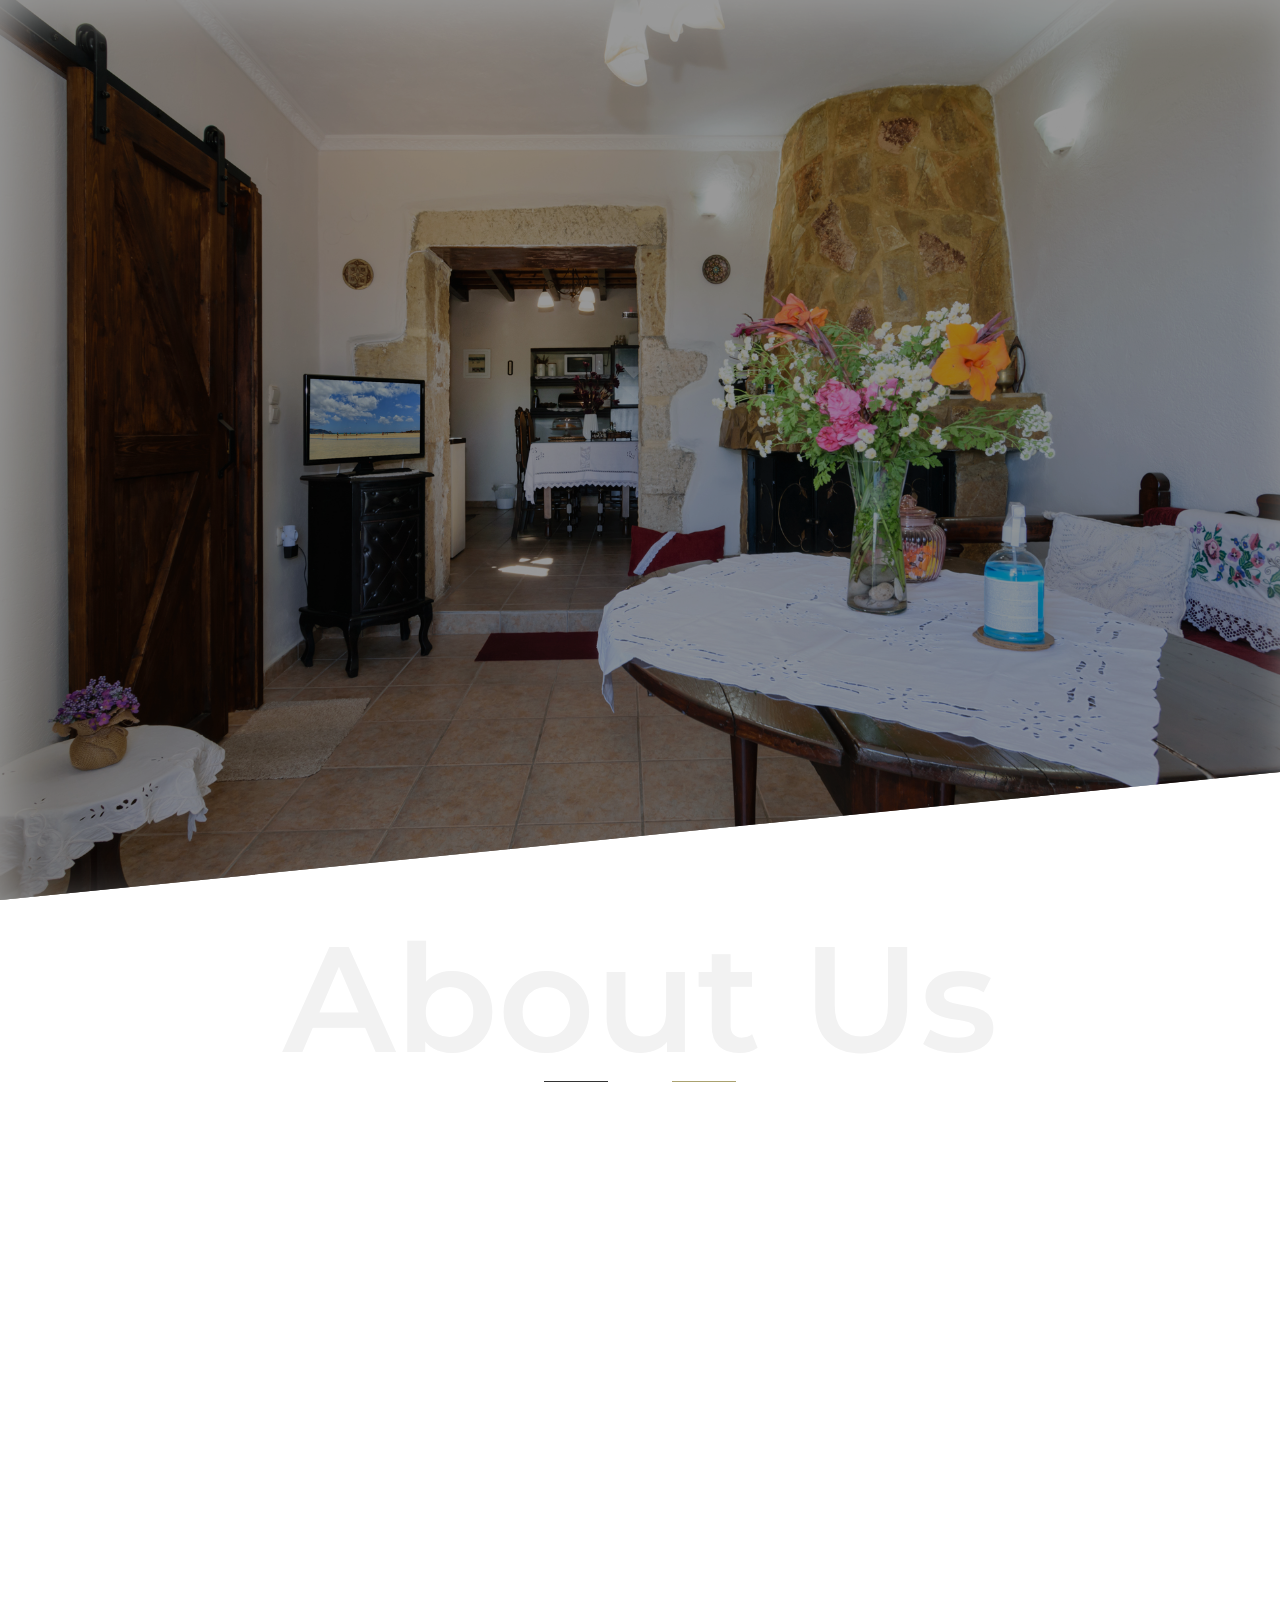
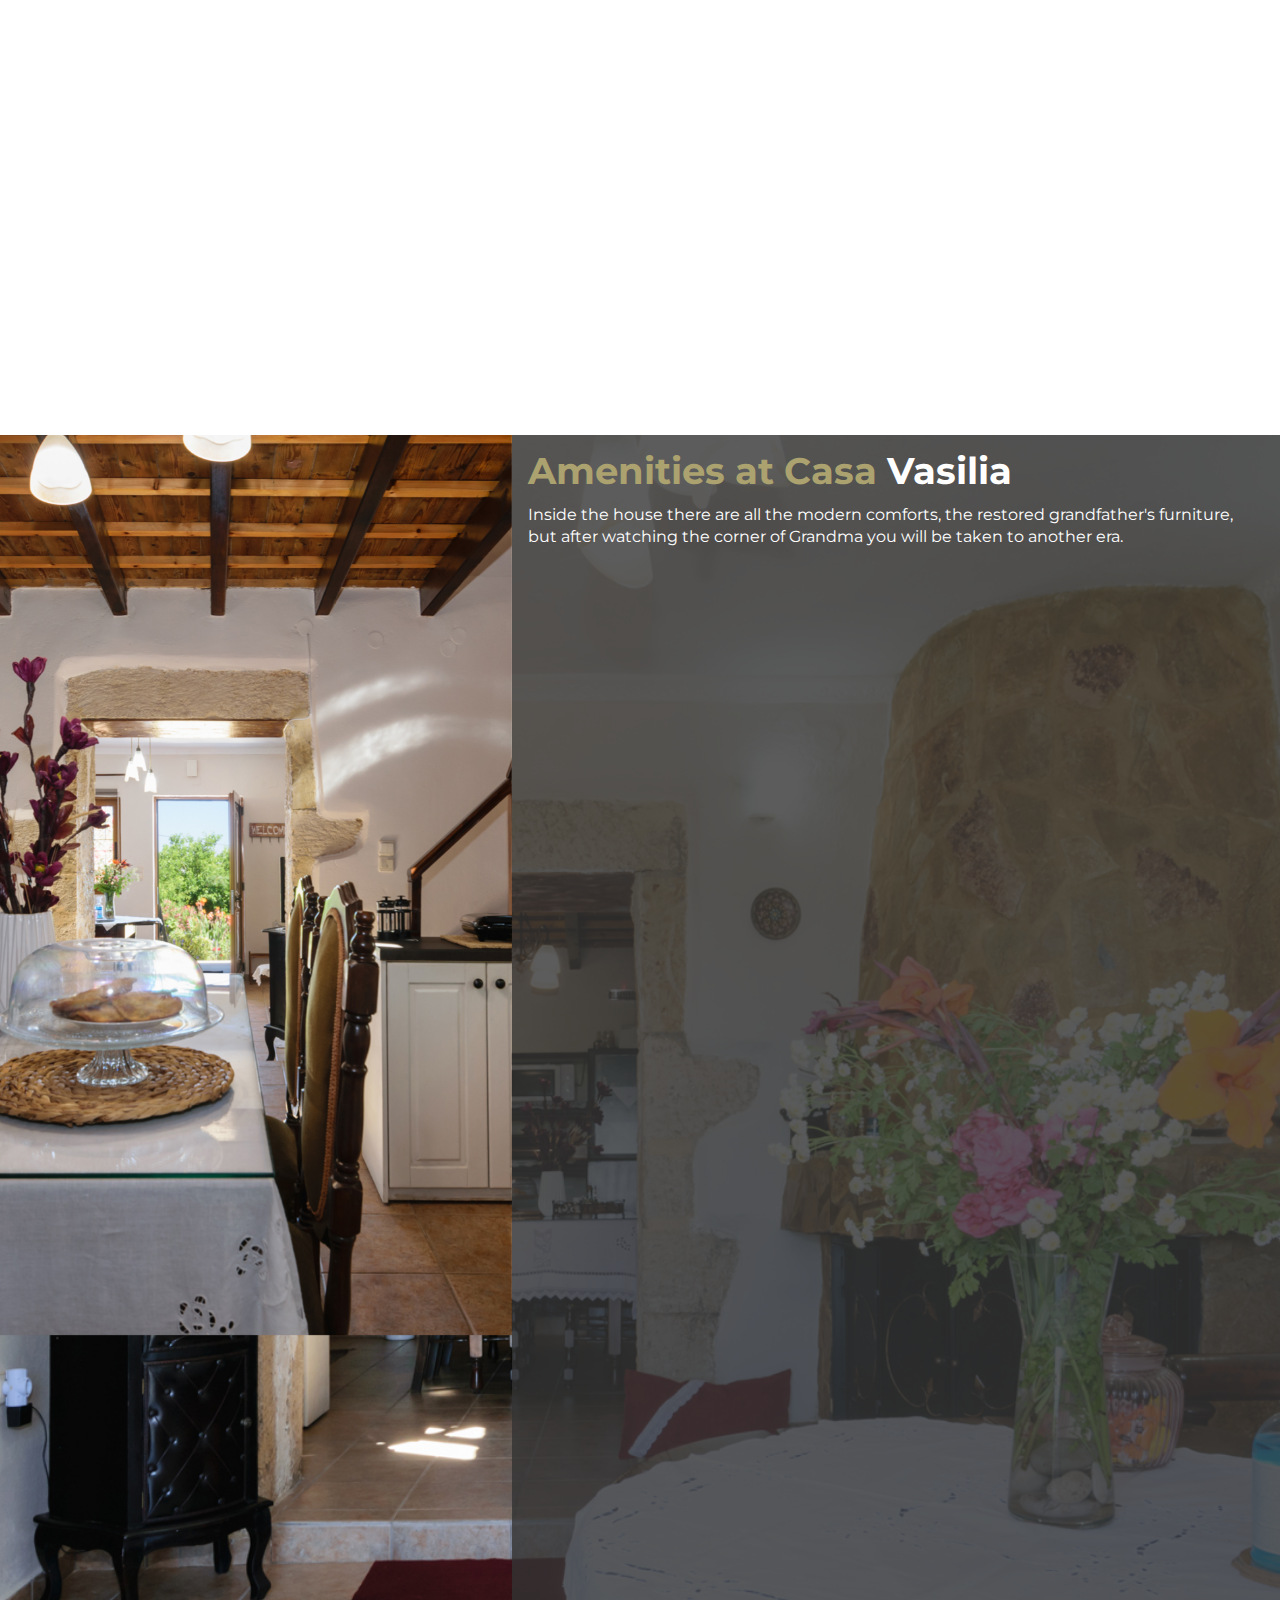
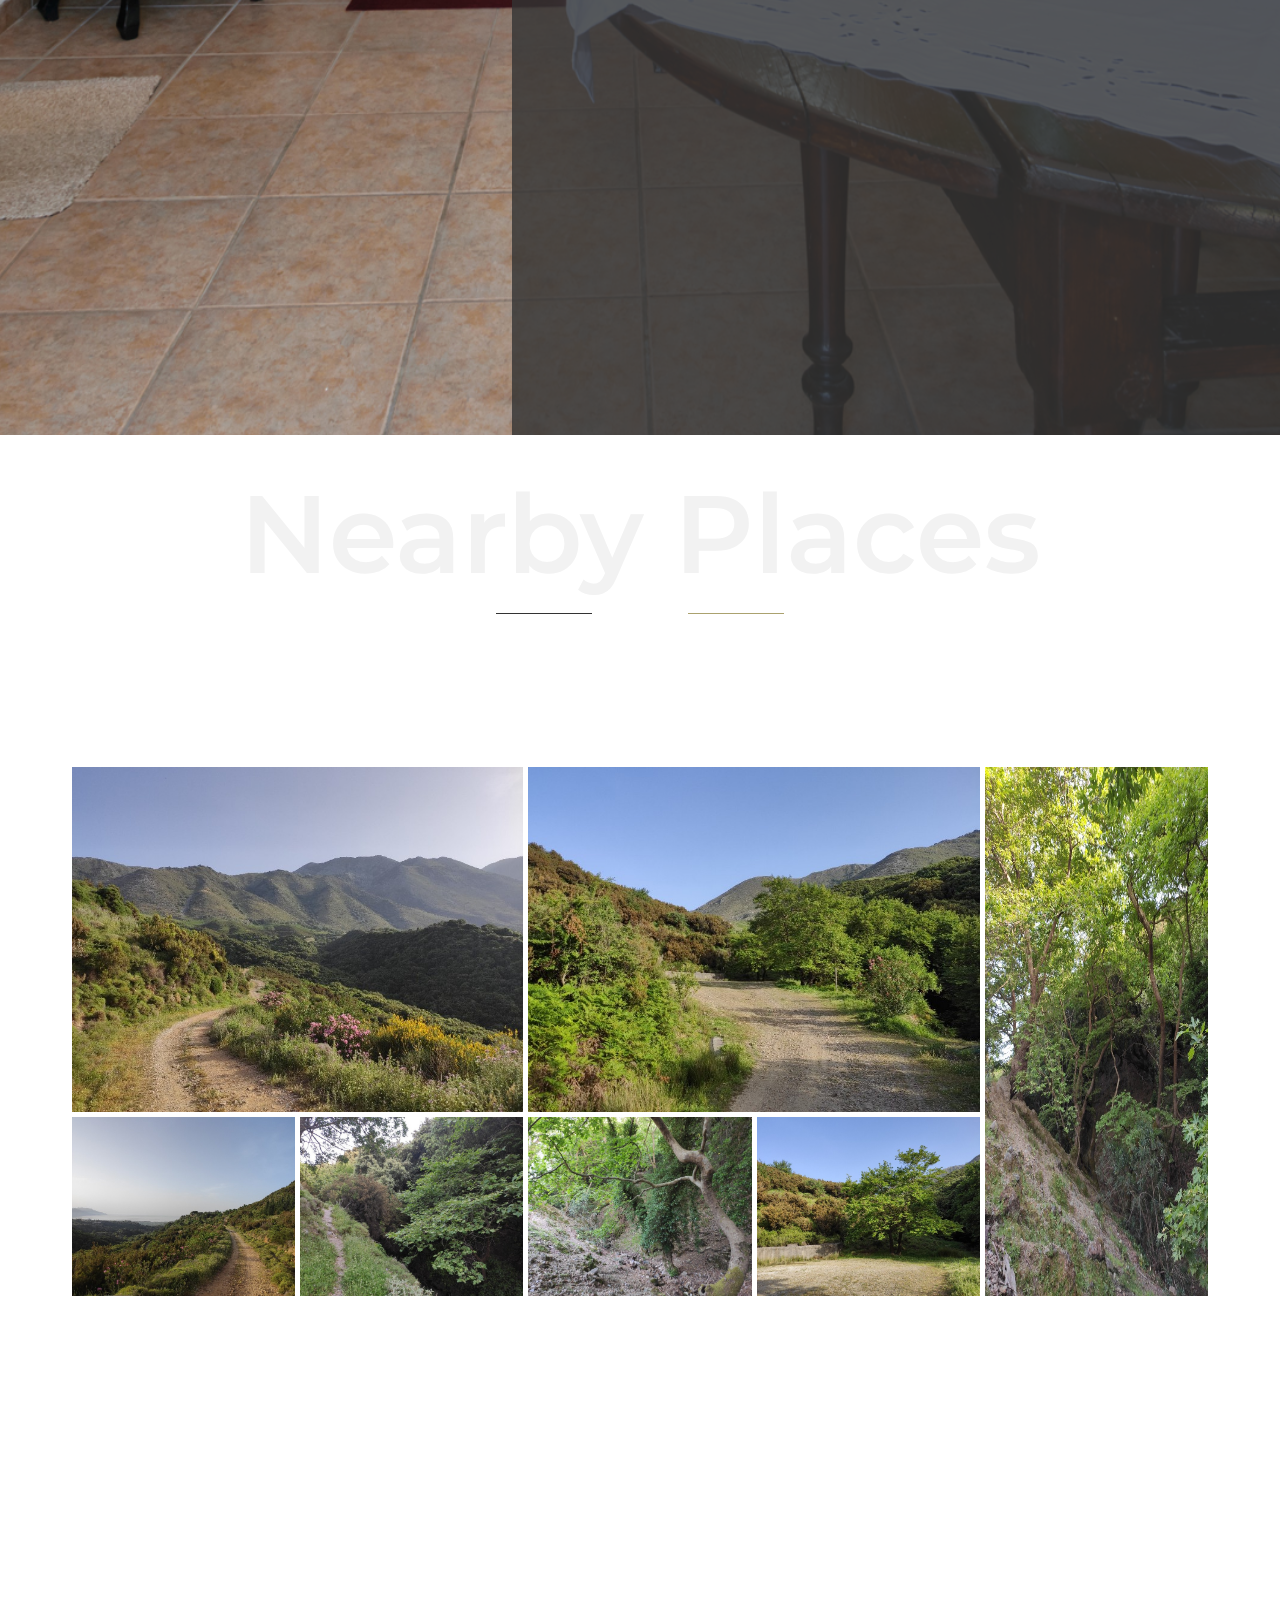
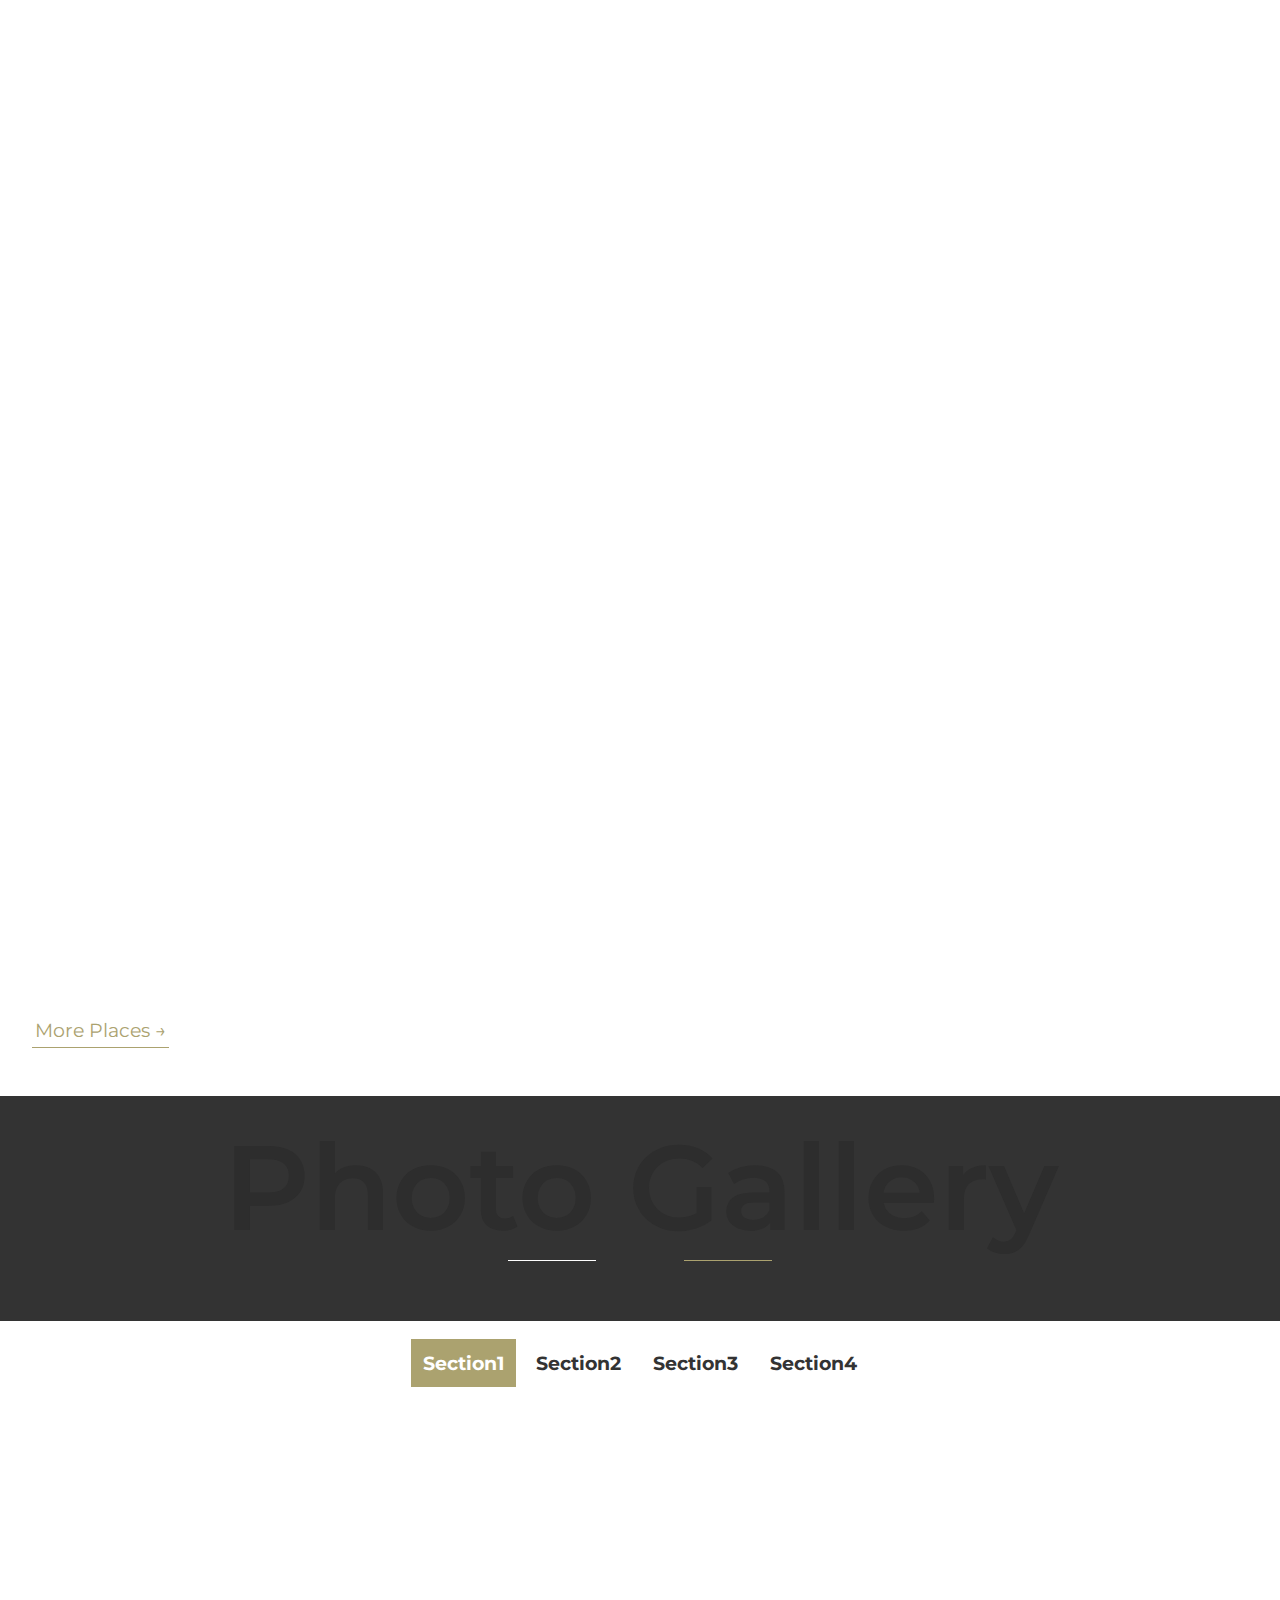
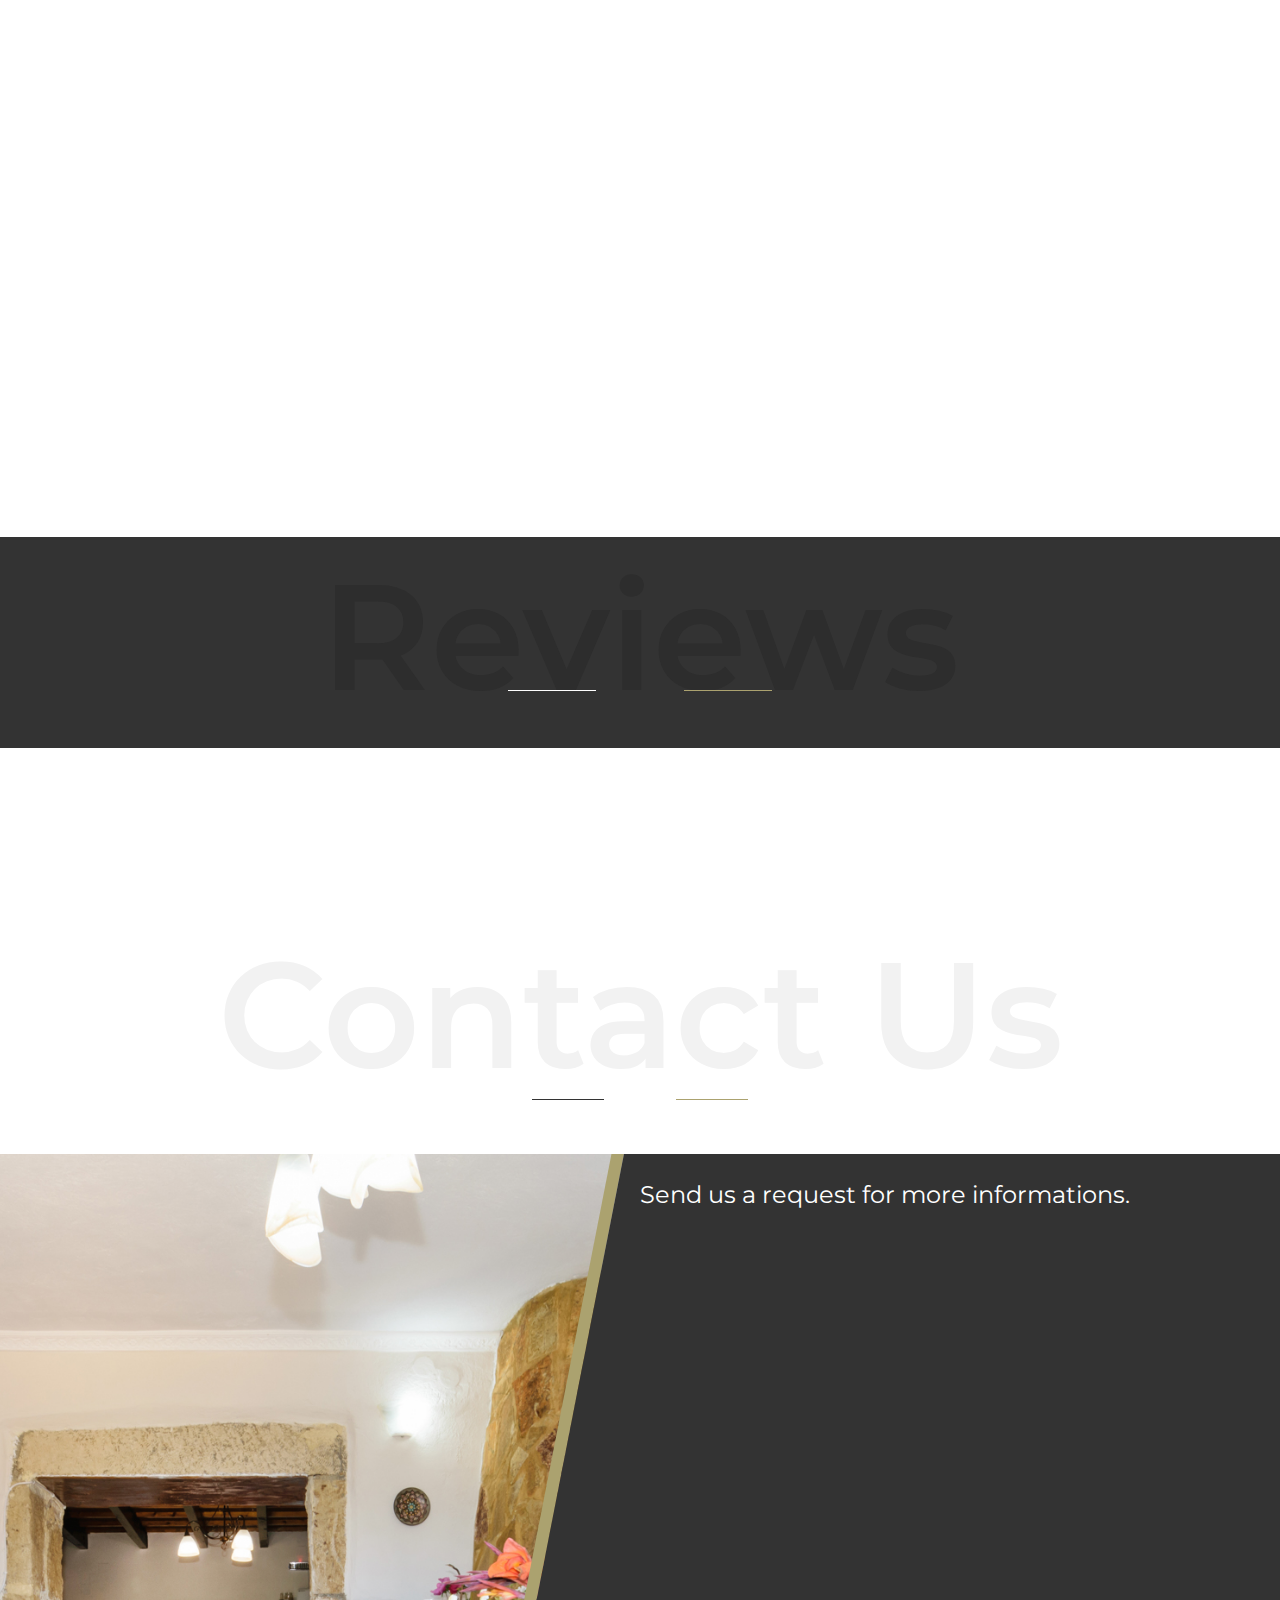
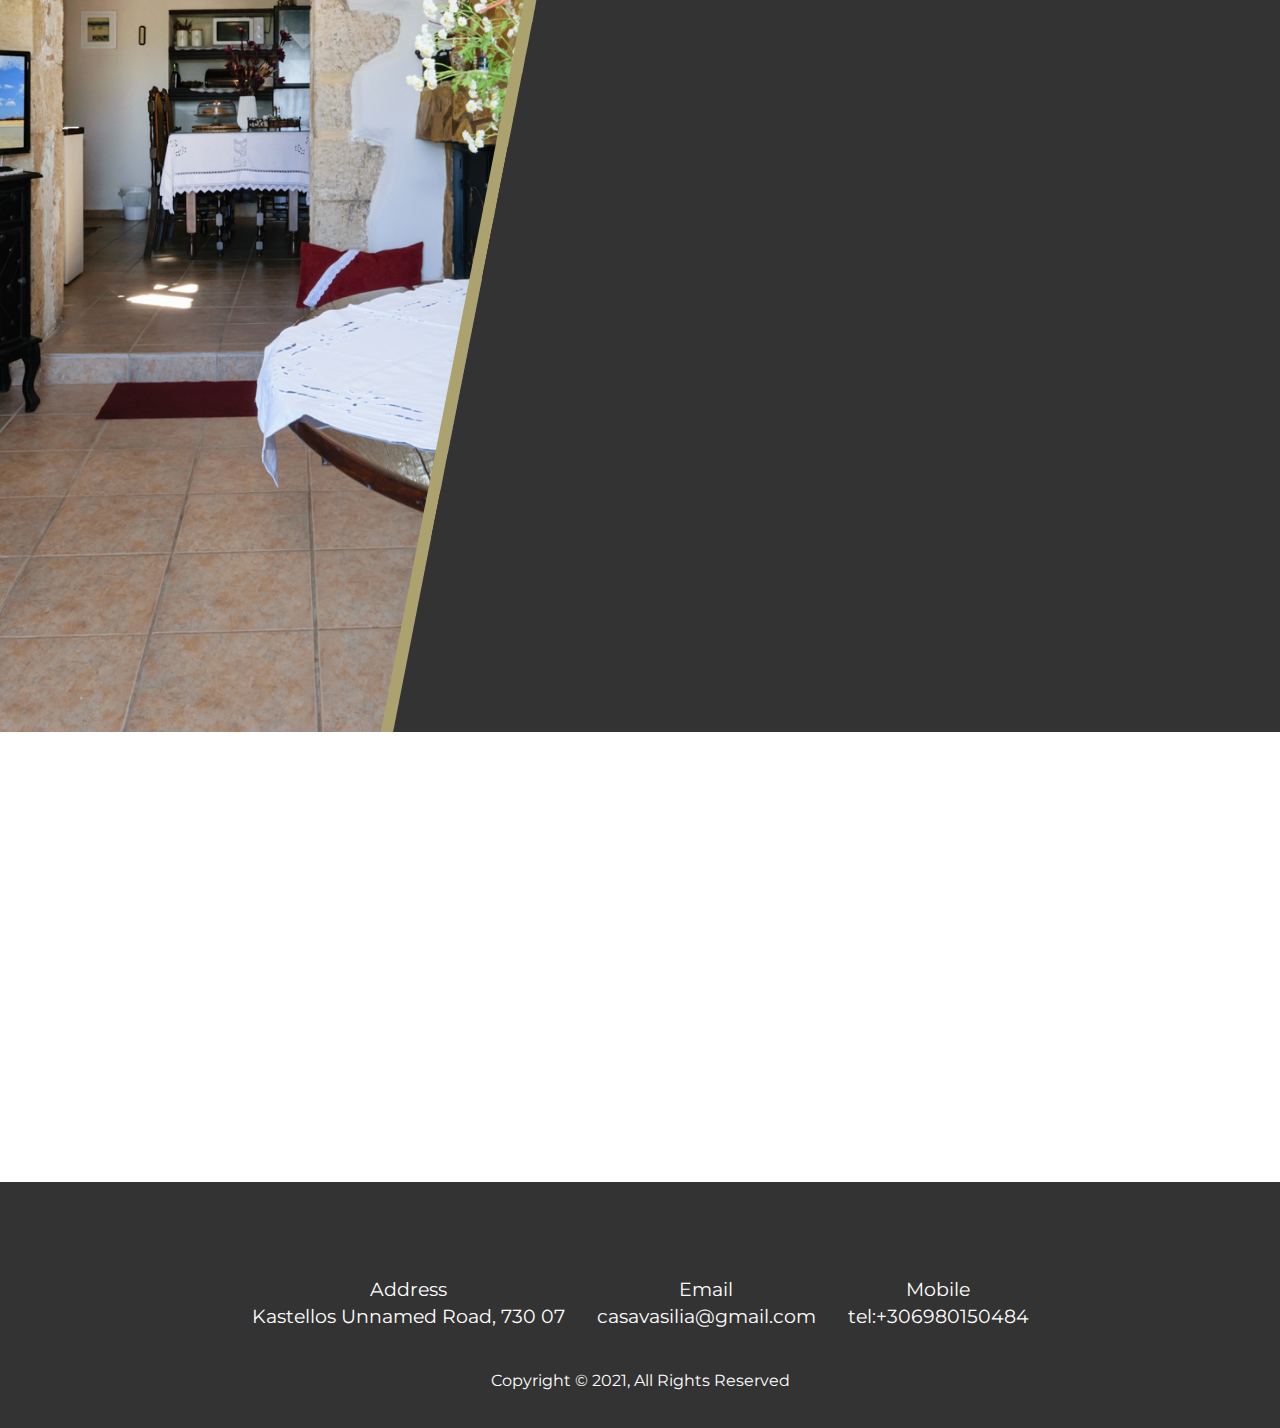
<file: index.html>
<!DOCTYPE html>
<html lang="en-US">
  <head>
    <meta charset="UTF-8" />
    <meta name="viewport" content="width=device-width, initial-scale=1.0" />
    <!-- <meta http-equiv="X-UA-Compatible" content="IE=9" /> -->
    <meta http-equiv="X-UA-Compatible" content="IE=Edge,chrome=1" />
	<meta name="p:domain_verify" content="ddd647b798f46e6c9f74ca1c3fd31212"/>
	<meta name="google-site-verification" content="xZmawFQOsRGFfaYmht18MUt0BuTOTiBYMyTBEufJIEE" />
    <meta name="msvalidate.01" content="9AB61CE1C89B36319B03F965361DEFAA" />
	  
    <meta
      name="description"
      content="Casa Vasilia is a traditional and quiet property situated in Kastellos village of Chania, Crete. Enjoy sleeping in a house almost 1 century old !"
    />
    <link
      rel="stylesheet"
      href="https://use.fontawesome.com/releases/v5.6.3/css/all.css"
      integrity="sha384-UHRtZLI+pbxtHCWp1t77Bi1L4ZtiqrqD80Kn4Z8NTSRyMA2Fd33n5dQ8lWUE00s/"
      crossorigin="anonymous"
    />
    <link
      href="https://fonts.googleapis.com/icon?family=Material+Icons"
      rel="stylesheet"
    />
	<link rel="stylesheet" type="text/css" href="css/simplelightbox.min.css" />
    <link rel="stylesheet" type="text/css" href="css/style.css" />
    <link
      rel="stylesheet"
      type="text/css"
      media="screen and (max-width: 800px)"
      href="css/mobile.css"
    />
    <link
      rel="stylesheet"
      type="text/css"
      media="screen and (min-width: 801px)"
      href="css/widescreen.css"
    />
    <link rel="shortcut icon" type="image/x-icon" href="favicon.ico" />
    <title>
      Casa Vasilia Traditional Home | Kastellos Village, Crete-Greece
    </title>
  </head>

  <!--<body class="stop-scrolling">
    
    <section class="loader whtpage">
      <div class="firstpage"></div>

      <div class="textcontent">
        <ul>
          <li>L</li>
          <li>O</li>
          <li>A</li>
          <li>D</li>
          <li>I</li>
          <li>N</li>
          <li>G</li>
        </ul>
      </div>
    </section> 
	-->
	<body>
    <header id="home">
      <nav id="navbar">
        <a href="#home" class="logo-heading" id="logo1">
          <span class="text-primary">
            <!-- <i class="fas fa-book-open"></i>  -->
            Casa</span
          ><span class="text-tertiary"> Vasilia</span>
        </a>
        <ul class="text-shadow">
          <li class="hidde"><a href="#about" class="link">About</a></li>
          <li class="hidde"><a href="#location" class="link">Location</a></li>
          <li class="hidde"><a href="#gallery" class="link">Gallery</a></li>
          <li class="hidde"><a href="#reviews" class="link">Reviews</a></li>
          <li class="hidde"><a href="#contactform" class="link">Contact</a></li>
        </ul>
      </nav>

      <div id="showcase">
        <div class="showcase-content">
          <h1 class="l-heading hidde text-shadow">
            Casa Vasilia Traditional Home, Kastellos Village
          </h1>
          <!-- <br> -->

          <p class="lead px-1 hidde text-shadow">
            Enjoy sleeping in a house almost 1 century old ! It is completely
            renovated and today it is a unique guesthouse.
          </p>
          <a href="#contactform" class="boton hidde"> Book Now </a>
        </div>
         <div class="social">
          <ul>
            
			<li class="hidde">
             <a href="https://www.instagram.com/casavasilia/" target="_blank"
                ><i class="fab fa-instagram "></i
              ></a>
            </li>
			<li class="hidde">
             <a href="https://www.pinterest.com/pin/654570127071672493/" target="_blank"
                ><i class="fab fa-pinterest"></i></a>
            </li>
			 <li class="hidde">
             <a href="https://www.tripadvisor.com/VacationRentalReview-g6116864-d17571215-Casa_Vasilia_Traditional_Home-Kastellos_Apokoronas_Chania_Prefecture_Crete.html" target="_blank"
                ><i class="fab fa-tripadvisor"></i></a>
            </li>
			  

			</ul>
        </div>
          <!--  
            
            <li class="hidde">
              <a href="http://youtube.com" target="_blank"
                ><i class="fab fa-youtube "></i
              ></a>
            </li>
          </ul>
        </div>
      </div> -->
    </header>

    <!-- Section: about We Do -->
    <section id="about" class="bg-light py-1">
      <span class="background-title">About Us</span>
      <div class="wrapper">
        <h2 class="m-heading text-center front-title hidde">
          <div class="heading-secondary">
            <span class="text-primary">About</span>
            <span class="text-secondary"> Us</span>
          </div>
        </h2>
        <div class="split-border">
          <span id="about-border"></span>
        </div>
        <div class="icon">
          <i class="fas fa-users"></i>
        </div>
        <div class="container">
          <p class="about-p hidde">
            The traditional stone house <b>Casa Vasilia</b> is located in the village of Kastellos Apokoronou in the prefecture of Chania, Crete. A building of 1920 was renovated in 2004 and completely renovated in 2019 with respect to the environment and the traditional Cretan architecture.
          </p>
          <p class="about-p hidde">
            The house, whose total area ​​is 140 m<sup>2</sup> including the
            guest house (70 m<sup>2</sup>) and outdoors (70 m<sup>2</sup>) is a
            2-floors house. With a very intimate atmosphere, only groups of
            maximum 4 people are accepted with the ability to accommodate a
            child if a cot is requested. The building is basically made of stone and wood. It is on an altitude of 252 meters high and it is a traditional two-storey guest house .
          </p>
          <p class="about-p hidde">
            Located at the most central point of the village of Kastellos offers
            panoramic mountain and sea view. From the 1st floor veranda the view
            of the endless blue of the sea of Georgioupolis and Kavros , as well
            as the Cretan mountains that rise into the blue sky, make up an
            enchanting scenery. Our guests can relax and enjoy a magnificent
            sunrise and a wonderful sunset away from the city's noises.
            <p class="about-p hidde">
              We recently received <b>Superhost</b> 🏆✨ award from AirBnB for the first time. This is quite an achievement in these COVID times as it has been such a difficult time for everyone.              
              A big Thank you to airbnb and all our greatguests from all around the world! 🌎 We have made all 5star reviews ⭐⭐⭐⭐⭐️ through all our guests!🎉🍾
        <br />
            <br />
			<a href="javascript:void(0);" class="btn-tab" onclick="showsection()"
            >Read more &rarr;</a
          >
          </p>
		
          
          
        </div>
      </div>
		
      <div class="read_more" id="read__more">
        <div class="story__pictures " id="rd_mr_left">
          <i class="fas fa-users fa-9x py-1"></i>
          <!-- <img class="read_more_img" src="img/items/About_Us.jpg" alt="Us"/> -->
        </div>
        <div class="story__content " id="rd_mr_right">
          <br>
          <h2>&ldquo;Our Story .  .  .&rdquo;</h2>
          <p class="story__text py-3">
            My name is Vasilis, I am a company driver, married with three children. My older daughter is a special education teacher, my son, a graduate electrical engineer at the University of Crete, and my little daughter is a student. With hard personal work, a lot of love, with countless childhood memories and the help of my family, I have the honor today to invite you to this house. It will be an honor for me your presence and your respect in the house. I would like you also to consider as hosts and the other members of my family who are: my wife Tonia, my daughters Maria and Vanessa and my son Manolis. I wish a pleasant stay to those who choose us and I promise that the whole family will try their best!
          </p>
        </div>
      </div>

      <div class="container py-3">
        <div class="items ">
          <div class="item right-border hidde item1">
            <i class="fas fa-university fa-2x"></i>
            <div>
              <h3>Property Age</h3>
              <p>
                Built on 1920 renovated in 2004 and completely renovated in 2019
              </p>
            </div>
          </div>
          <div class="item right-border hidde">
            <i class="material-icons m-icon">landscape</i>
            <!-- <i class="fas fa-mountain fa-2x"></i> -->
            <div>
              <h3>Total in m<sup>2</sup> area</h3>
              <p>70m<sup>2</sup> (guesthouse) + 70m<sup>2</sup>(outdoors)</p>
            </div>
          </div>
          
		   <div class="item hidde ">
         <i><img src="./img/airbnb-superhost.png" alt="airbnb-superhost" height="40px" width="30px">
</i>
            
            <div>
              <h3>Superhost: </h3>
              <p>
October 2021 - 1st Airbnb Superhost Award                <br>
                
              </p>
            </div>
          </div>
			
        </div>
      </div>
    </section>

    <!-- Section: Who We Are -->
    <section id="who">
      <div class="who-img">
        <img src="img/gallery/kitschen-living room-toilet/8.jpg" alt="Balcony/veranda patio sea view"/>
        <!-- <img src="img/showcase.jpg" alt=""> -->
      </div>
      <div class="who-text bg-dark p-2 ">
        <h2 class="m-heading title-underline">
          <span class="text-primary">Amenities at Casa</span
          ><span class="text-tertiary"> Vasilia</span>
        </h2>
        <p class="lead">
          Inside the house there are all the modern comforts, the restored
          grandfather's furniture, but after watching the corner of Grandma you
          will be taken to another era.
        </p>

        <ul class="list ">
          <li class="hidde"><i class="fas fa-parking"></i> Private Parking</li>
          <li class="hidde">
            &emsp;<i class="fas fa-check-circle"></i> Secured Parking
          </li>
          <li class="hidde"><i class="fas fa-wifi"></i> FREE Internet/Wi-Fi</li>
          <li class="hidde"><i class="fas fa-bed"></i> Bedroom</li>
          <li class="hidde">
            &emsp;<i class="fas fa-check-circle"></i> King size bed(>2 metres)
          </li>
          <li class="hidde">
            &emsp;<i class="fas fa-check-circle"></i> Wardrobe,Chest of drawers
          </li>
          <li class="hidde">
            &emsp;<i class="fas fa-check-circle"></i> Children's cots
          </li>
          <li class="hidde">
            &emsp;<i class="fas fa-check-circle"></i> Iron & Ironing Board
          </li>
          <li class="hidde">
            &emsp;<i class="fas fa-check-circle"></i> Socket near the bed
          </li>
          <li class="hidde"><i class="material-icons">kitchen</i> Kitchen</li>
          <li class="hidde">
            &emsp;<i class="fas fa-check-circle"></i> Refrigerator
          </li>
          <li class="hidde">
            &emsp;<i class="fas fa-check-circle"></i> Oven with Stovetop
          </li>
          <li class="hidde">
            &emsp;<i class="fas fa-check-circle"></i> Toaster
          </li>
          <li class="hidde">
            &emsp;<i class="fas fa-check-circle"></i> Wine glasses
          </li>
          <li class="hidde">
            &emsp;<i class="fas fa-check-circle"></i> Kitchenware
          </li>
          <li class="hidde">
            &emsp;<i class="fas fa-check-circle"></i> Electric kettle
          </li>
          <li class="hidde">
            &emsp;<i class="fas fa-check-circle"></i> Coffee machine
          </li>
          <li class="hidde">
            &emsp;<i class="fas fa-check-circle"></i> Microwave
          </li>
          <li class="hidde"><i class="fas fa-bath"></i> Bathroom</li>
          <li class="hidde">
            &emsp;<i class="fas fa-check-circle"></i> Washing machine
          </li>
          <li class="hidde">
            &emsp;<i class="fas fa-check-circle"></i> Towels
          </li>
          <li class="hidde">
            &emsp;<i class="fas fa-check-circle"></i> Hairdryer
          </li>
          <li class="hidde">&emsp;<i class="fas fa-check-circle"></i> Linen</li>
          <li class="hidde"><i class="fas fa-couch"></i> Living room</li>
          <li class="hidde">&emsp;<i class="fas fa-check-circle"></i> Sofa</li>
          <li class="hidde">
            &emsp;<i class="fas fa-check-circle"></i> Seating Area
          </li>
          <li class="hidde">
            &emsp;<i class="fas fa-check-circle"></i> Fireplace
          </li>
          <li class="hidde">&emsp;<i class="fas fa-check-circle"></i> Desk</li>
          <li class="hidde"><i class="fas fa-tv"></i> Media & Technology</li>
          <li class="hidde">
            &emsp;<i class="fas fa-check-circle"></i> Smart Tv
          </li>
          <li class="hidde"><i class="far fa-snowflake"></i> Miscellaneous</li>
          <li class="hidde">
            &emsp;<i class="fas fa-check-circle"></i> Air condition
          </li>
		  <li class="hidde"><i class="fab fa-gripfire"></i> Barbeque</li>
          <li class="hidde"><i class="fas fa-box"></i> Welcome Pack</li>
          <li class="hidde"><i class="fas fa-water"></i> Sea View</li>
          <li class="hidde">
            <i class="material-icons">landscape</i> Landscape View
          </li>
          
        </ul>
      </div>
    </section>

   <!-- Section: location -->
    <section id="location" class="py-1">
      <span class="background-title">Nearby Places</span>
      <div class="wrapper">
        <h2 class="m-heading text-center front-title hidde ">
          <div class="heading-secondary">
            <span class="text-primary ">Nearby</span>
            <span class="text-secondary"> Places</span>
          </div>
        </h2>
        <div class="split-border">
          <span id="location-border"></span>
        </div>
        <div class="icon">
          <i class="fas fa-map-marker-alt"></i>
        </div>
        <div class="container">
          <p class="about-p text-center  hidde py-1">
            During your stay at <b>Casa Vasilia</b> you have the opportunity to
            explore unique destinations by organizing nearby excursions. Bear in
            mind, many of these places are also fantastic in the off season, not
            only perfect in July, August and September. For this reason we
            recommend <b>renting a car</b> to make your holiday in Crete an
            unforgettable experience! Places you must explore this summer:
          </p>
          
      <!-- Gallery -->

      <div class="gallery2">
          <a href="img/koumares/koumares_forest1.jpg" class="big"
            ><img src="img/koumares/koumares_forest1.jpg" alt=""
          /></a>
          <a href="img/koumares/koumares_forest2.jpg" class="big"
            ><img src="img/koumares/koumares_forest2.jpg" alt=""
          /></a>
          <a href="img/koumares/koumares_forest7.jpg" class="big"
            ><img src="img/koumares/koumares_forest7.jpg" alt=""
          /></a>
          <a href="img/koumares/koumares_forest4.jpg" class="big"
            ><img src="img/koumares/koumares_forest4.jpg" alt=""
          /></a>
          <a href="img/koumares/koumares_forest5.jpg" class="big"
            ><img src="img/koumares/koumares_forest5.jpg" alt=""
          /></a>
          <a href="img/koumares/koumares_forest6.jpg" class="big"
            ><img src="img/koumares/koumares_forest6.jpg" alt=""
          /></a>
          <a href="img/koumares/koumares_forest3.jpg" class="big"
            ><img src="img/koumares/koumares_forest3.jpg" alt=""
          /></a>
          
        </div>
      </div>
		  
      <div class="container">
          <p class="about-p text-center  hidde py-1">
              Nearby is <b>Koumarodasos</b>, which you can visit on foot or for a more unique experience on a horse if you choose a horse riding program from Zoraïda'sHorse-Riding Kavros - Crete - Greece. The place looks like a piece of the Amazon.
              Green trees and blooming shrubs, walking paths overlooking the sea, the spring with cool water, the scent of peppermint, thyme and oregano, the flowering oleanders, will certainly not leave you indifferent!  
              <b
              >It is located only 1km from
              <span class="text-primary">Casa</span> Vasilia.
            </b>
			  <br>
            <a href="https://www.google.com/maps/dir/35.3068912,24.3056405/Casa+Vasilia,+Unnamed+Road,+%CE%9A%CE%B1%CF%83%CF%84%CE%B5%CE%BB%CE%BB%CE%BF%CF%82+730+07/@35.3105502,24.3077877,16.25z/data=!4m8!4m7!1m0!1m5!1m1!1s0x149b7b77021d550b:0xcb5dadce4c3c559b!2m2!1d24.3096785!2d35.3130599" target="_blank"> <span class="text-primary">Click here to see the route on the map</span></a>
            </p>
      </div>
      
              
      <br>
      <br>
      <br>
    </div>
    <div class="container1">
        
        <div class="grid">
          <div class="card hidde">
            <img src="img/kournas.jpg" alt="Kournas" />
            <div class="text">
              <h5 class="place_name">Kournas Lake</h5>
              <!-- <h3>Kournas Lake</h3> -->
              <p>
                Lake Kournas is actually the only large natural lake in Crete
                and is located in an enchanting landscape, surrounded by high
                mountains and olive groves. At Lake Kournas you can rent a pedal
                boat or a kano, and there are parasols and sunbeds for rent. On
                two sides of the lake there is a taverna where you can have a
                drink or something to eat .
                <b
                  >It is located only 7.5km from
                  <span class="text-primary">Casa</span> Vasilia.
                </b>
              </p>
            </div>
          </div>
          <div class="card hidde">
            <img src="img/georgioupoli.jpg" alt="Georgioupoli" />
            <div class="text">
              <h5 class="place_name">Georgioupoli</h5>
              <p>
                Entering the village you will see many eucalyptus trees, both on
                the road and in the square, and a row of cypress trees that
                create a beautiful picture. Walk by the sea, the promenade and
                on the mole that will lead you to the chapel of St. Nicholas,
                the patron saint of sailors , which is built on a rocky islet,
                about 230 metres from the shore. Apart from the square, there
                are numerous cafes and restaurants.
                <b
                  >It is located only 10km from
                  <span class="text-primary">Casa</span> Vasilia.
                </b>
              </p>
            </div>
          </div>
          <div class="card hidde">
            <img src="img/argiroupoli.jpg" alt="argiroupoli waters" />
            <div class="text">
              <h5 class="place_name">Argyroupoli</h5>
              <p>
                  At the location «Sources» there is lush vegetation of perennial plane trees, small beautiful waterfalls, ponds, several streams with crystal flowing waters that propelled several water mills. It is a very nice place for coffee, drink or tasty food. At the same site you can see the chapel of St. John, which is located beneath a large rock from where springs Mouselas River.
                <b
                  >It is located only 10km from
                  <span class="text-primary">Casa</span> Vasilia.
                </b>
              </p>
            </div>
          </div>
          <div class="card hidde">
            <img src="img/rethymno2.jpg" alt="Rethymno port" />
            <div class="text">
              <h5 class="place_name">Rethymno Venetian Port</h5>
              <p>
                The prefecture of Rethymno is located on the western side of
                Crete, between the prefectures of Chania and Heraklion. It is
                full of magnificent beaches, interesting archaeological sites,
                Byzantine churches, lovely villages and lively resorts.
                Rethymnon Town is the capital, a town with intense Medieval
                architecture and a lovely Venetian port.
                <b>
                  It is located only 23km from
                  <span class="text-primary">Casa</span> Vasilia.</b
                >
              </p>
            </div>
          </div>
          <div class="card hidde">
            <img src="img/imbros.jpg" alt="Imbros gorge" />
            <div class="text">
              <h5 class="place_name">Imbros Gorge</h5>
              <p>
                The gorge of Imbros is the second most popular gorge for walkers
                in Crete after the gorge of Samaria. It is much easier to walk
                than Samaria: walking distance is 8 km, total descent is around
                600m and the average walking time is about 2.5 hours. There is a
                good road (to Hora Sfakion and South Crete running along the
                upper part of the gorge) and no ferryboat trip is needed to get
                you back.
                <b
                  >It is located only 40km from
                  <span class="text-primary">Casa</span> Vasilia.
                </b>
              </p>
            </div>
          </div>

          <div class="card">
            <img src="img/preveli.jpg" alt="Preveli Beach" />
            <div class="text">
              <h5 class="place_name">Preveli Beach</h5>
              <p>
                Preveli is certainly the most famous beach in southern Crete,
                accepting thousands of visitors every summer. On the banks of
                the Grand River there is a large colony of Theophrastus palm
                trees, which give the region a sense of an African landscape.It
                sits at the mouth of the Kourtaliotiko Gorge from where the
                river slices across it before emptying into the Libyan Sea.
                <b
                  >It is located only 42km from
                  <span class="text-primary">Casa</span> Vasilia.
                </b>
              </p>
            </div>
          </div>
          
          <div class="card ">
            <img src="img/falassarna.jpg" alt="falassarna beach" />
            <div class="text">
              <h5 class="place_name">Falasarna</h5>
              <p>
                Falassarna bay is one of the most famous beaches in Greece, which has been awarded as the best beach of Crete and one of the 10 best beaches in Europe in the past. Falasarna spans a huge area and consists actually of five consecutive beaches, with the two most central being the most favorite.The sand in Falassarna is white, making the water color tropical. 
                <b
                  >It is located only 90km from
                  <span class="text-primary">Casa</span> Vasilia.
                </b>
              </p>
            </div>
          </div>
          <div class="card ">
            <img src="img/elafonisi.jpg" alt="Elafonisi" />
            <div class="text">
              <h5 class="place_name">Elafonissi Beach</h5>
              <p>
                Elafonissi located in the southwestern most point of Crete.
                Elafonissi is an oblong, which often “breaks” in two parts by
                water giving the impression of being a separate island.
                Elafonissi is a Natura 2000 protected area. One of the most
                beautiful beaches in Europe. What characterizes the area of
                Elafonissos and makes it such an exotic place, are the little
                sand islets formed and the shallow turquoise waters of the sea.
                <b
                  >It is located 116km from
                  <span class="text-primary">Casa</span> Vasilia.
                </b>
              </p>
            </div>
          </div>
          
        </div>
        <div class="py-1">
          <a href="javascript:void(0);" class="btn-tab" onclick="showplaces()"
            >More Places &rarr;</a
          >
        </div>
      </div>
    </section>


    <section id="gallery">
      <span class="background-title bg-dark">Photo Gallery</span>
      <div class="wrapper">
        <h2 class="m-heading text-center front-title hidde">
          <div class="heading-secondary">
            <span class="text-primary">Photo </span>
            <span class="text-tertiary">Gallery</span>
          </div>
        </h2>
        <div class="split-border">
          <span id="photo-border"></span>
        </div>
        <div class="icon">
          <i class="fas fa-images"></i>
        </div>
      </div>

      <!-- Navigation Tabs -->

      <!-- ......................SECTION 1................ -->
      <div class="container py-1">
        <ul class="tab">
          <li>
            <button
              class="tablinks active"
              onclick="openCity(event, 'section1')"
            >
              Section1
            </button>
          </li>
          <li>
            <button class="tablinks" onclick="openCity(event, 'section2')">
              Section2
            </button>
          </li>
          <li>
            <button class="tablinks" onclick="openCity(event, 'section3')">
              Section3
            </button>
          </li>
          <li>
            <button class="tablinks" onclick="openCity(event, 'section4')">
              Section4
            </button>
          </li>
        </ul>
        <!-- <div class="tab">
          <button class="tablinks" onclick="openCity(event, 'section1')">London</button>
          <button class="tablinks" onclick="openCity(event, 'section2')">Paris</button>
          <button class="tablinks" onclick="openCity(event, 'Tokyo')">Tokyo</button>
        </div> -->
        <div class="photo-gallery py-1" id="section1">
          <div class="item_">
            <div class="item-image">
              <img src="img/gallery/bedroom-balcony/1.jpg" alt="bedroom room overview bed " />
            </div>
            <div class="item-text">
              <div class="item-text-wrap">
                <!-- <a onclick="openModal();startSlide(0)"
                  ><h2 class="item-text-title">VIEW</h2></a
                > -->
                <a href="img/gallery/bedroom-balcony/1.jpg" class="big"
                ><h2 class="item-text-title">VIEW</h2></a>
              </div>
            </div>
          </div>
          <div class="item_">
            <div class="item-image">
              <img src="img/gallery/bedroom-balcony/2.jpg" alt="room overview sea view" />
            </div>
            <div class="item-text">
              <div class="item-text-wrap">
                  <a href="img/gallery/bedroom-balcony/2.jpg" class="big"
                  ><h2 class="item-text-title">VIEW</h2></a>
              </div>
            </div>
          </div>
          <div class="item_">
            <div class="item-image">
              <img src="img/gallery/bedroom-balcony/3.jpg" alt="bedroom room overview bed " />
            </div>
            <div class="item-text">
              <div class="item-text-wrap">
                  <a href="img/gallery/bedroom-balcony/3.jpg" class="big"
                  ><h2 class="item-text-title">VIEW</h2></a>
              </div>
            </div>
          </div>
          <div class="item_">
            <div class="item-image">
              <img src="img/gallery/bedroom-balcony/4.jpg" alt="living room patio lounge balcony veranda" />
            </div>
            <div class="item-text">
              <div class="item-text-wrap">
                  <a href="img/gallery/bedroom-balcony/4.jpg" class="big"
                  ><h2 class="item-text-title">VIEW</h2></a>
              </div>
            </div>
          </div>
          <div class="item_">
            <div class="item-image">
              <img src="img/gallery/bedroom-balcony/5.jpg" alt="alcoholic beverage wine balcony veranda sea view" />
            </div>
            <div class="item-text">
              <div class="item-text-wrap">
                  <a href="img/gallery/bedroom-balcony/5.jpg" class="big"
                  ><h2 class="item-text-title">VIEW</h2></a>
              </div>
            </div>
          </div>
          <div class="item_">
            <div class="item-image">
              <img src="img/gallery/bedroom-balcony/6.jpg" alt="" />
            </div>
            <div class="item-text">
              <div class="item-text-wrap">
                  <a href="img/gallery/bedroom-balcony/6.jpg" class="big"
                  ><h2 class="item-text-title">VIEW</h2></a>
              </div>
            </div>
          </div>
          <div class="item_">
            <div class="item-image">
              <img src="img/gallery/bedroom-balcony/7.jpg" alt="alcoholic beverage wine balcony veranda" />
            </div>
            <div class="item-text">
              <div class="item-text-wrap">
                  <a href="img/gallery/bedroom-balcony/7.jpg" class="big"
                  ><h2 class="item-text-title">VIEW</h2></a>
              </div>
            </div>
          </div>
          <div class="item_">
            <div class="item-image">
              <img src="img/gallery/bedroom-balcony/8.jpg" alt="sea view summer day natural landscape mountain view" />
            </div>
            <div class="item-text">
              <div class="item-text-wrap">
                  <a href="img/gallery/bedroom-balcony/8.jpg" class="big"
                  ><h2 class="item-text-title">VIEW</h2></a>
              </div>
            </div>
          </div>
          <div class="item_">
            <div class="item-image">
              <img src="img/gallery/bedroom-balcony/9.jpg" alt="sea view summer day balcony veranda " />
            </div>
            <div class="item-text">
              <div class="item-text-wrap">
                  <a href="img/gallery/bedroom-balcony/9.jpg" class="big"
                  ><h2 class="item-text-title">VIEW</h2></a>
              </div>
            </div>
          </div>
          <div class="item_">
            <div class="item-image">
              <img src="img/gallery/bedroom-balcony/10.jpg" alt="mountain view bed bedroom day summer" />
            </div>
            <div class="item-text">
              <div class="item-text-wrap">
                  <a href="img/gallery/bedroom-balcony/10.jpg" class="big"
                  ><h2 class="item-text-title">VIEW</h2></a>
              </div>
            </div>
          </div>
          <div class="item_">
            <div class="item-image">
              <img src="img/gallery/bedroom-balcony/11.jpg" alt="indoor flowers bedroom decorative detail" />
            </div>
            <div class="item-text">
              <div class="item-text-wrap">
                  <a href="img/gallery/bedroom-balcony/11.jpg" class="big"
                  ><h2 class="item-text-title">VIEW</h2></a>
              </div>
            </div>
          </div>
          <div class="item_">
            <div class="item-image">
              <img src="img/gallery/bedroom-balcony/12.jpg" alt="indoor flowers bedroom decorative detail bed mirror" />
            </div>
            <div class="item-text">
              <div class="item-text-wrap">
                  <a href="img/gallery/bedroom-balcony/12.jpg" class="big"
                  ><h2 class="item-text-title">VIEW</h2></a>
              </div>
            </div>
          </div>

  
        </div>

        <!-- ......................SECTION 2................ -->
        <div class="photo-gallery tabdisplay py-1" id="section2">
        <div class="item_">
            <div class="item-image">
              <img src="img/gallery/bedroom-balcony/13.jpg" alt="bedroom overview bed aircondition" />
            </div>
            <div class="item-text">
              <div class="item-text-wrap">
                <a href="img/gallery/bedroom-balcony/13.jpg" class="big"
                ><h2 class="item-text-title">VIEW</h2></a>
              </div>
            </div>
          </div>
          <div class="item_">
            <div class="item-image">
              <img src="img/gallery/bedroom-balcony/14.jpg" alt="mountain view patio sea view day summer balcony/veranda city view" />
            </div>
            <div class="item-text">
              <div class="item-text-wrap">
                <a href="img/gallery/bedroom-balcony/14.jpg" class="big"
                ><h2 class="item-text-title">VIEW</h2></a>
              </div>
            </div>
          </div>
          <div class="item_">
            <div class="item-image">
              <img src="img/gallery/bedroom-balcony/15.jpg" alt="mountain view patio sea view day summer balcony/veranda city view" />
            </div>
            <div class="item-text">
              <div class="item-text-wrap">
                <a href="img/gallery/bedroom-balcony/15.jpg" class="big"
                ><h2 class="item-text-title">VIEW</h2></a>
              </div>
            </div>
          </div>
          <div class="item_">
            <div class="item-image">
              <img src="img/gallery/outside/1.jpg" alt="house front entrance flowers colors patio " />
            </div>
            <div class="item-text">
              <div class="item-text-wrap">
                <a href="img/gallery/outside/1.jpg" class="big"
                ><h2 class="item-text-title">VIEW</h2></a>
              </div>
            </div>
          </div>
          <div class="item_">
            <div class="item-image">
              <img src="img/gallery/outside/2.jpg" alt="aerial photo front entrance summer day" />
            </div>
            <div class="item-text">
              <div class="item-text-wrap">
                <a href="img/gallery/outside/2.jpg" class="big"
                ><h2 class="item-text-title">VIEW</h2></a>
              </div>
            </div>
          </div>
          <div class="item_">
            <div class="item-image">
              <img src="img/gallery/outside/3.jpg" alt="aerial photo balcony/veranta patio mountain view flowers" />
            </div>
            <div class="item-text">
              <div class="item-text-wrap">
                <a href="img/gallery/outside/3.jpg" class="big"
                ><h2 class="item-text-title">VIEW</h2></a>
              </div>
            </div>
          </div>
          <div class="item_">
            <div class="item-image">
              <img src="img/gallery/outside/4.jpg" alt="aerial photo balcony/veranta patio mountain view flowers" />
            </div>
            <div class="item-text">
              <div class="item-text-wrap">
                <a href="img/gallery/outside/4.jpg" class="big"
                ><h2 class="item-text-title">VIEW</h2></a>
              </div>
            </div>
          </div>
          <div class="item_">
            <div class="item-image">
              <img src="img/gallery/outside/5.jpg" alt="balcony/veranta sea view living room sky sea stairs" />
            </div>
            <div class="item-text">
              <div class="item-text-wrap">
                <a href="img/gallery/outside/5.jpg" class="big"
                ><h2 class="item-text-title">VIEW</h2></a>
              </div>
            </div>
          </div>
          <div class="item_">
            <div class="item-image">
              <img src="img/gallery/outside/6.jpg" alt="sea view stairs garden parking area stones" />
            </div>
            <div class="item-text">
              <div class="item-text-wrap">
                <a href="img/gallery/outside/6.jpg" class="big"
                ><h2 class="item-text-title">VIEW</h2></a>
              </div>
            </div>
          </div>
          <div class="item_">
            <div class="item-image">
              <img src="img/gallery/outside/7.jpg" alt="sea view stairs garden parking area stones flowers summer" />
            </div>
            <div class="item-text">
              <div class="item-text-wrap">
                <a href="img/gallery/outside/7.jpg" class="big"
                ><h2 class="item-text-title">VIEW</h2></a>
              </div>
            </div>
          </div>
          <div class="item_">
            <div class="item-image">
              <img src="img/gallery/outside/8.jpg" alt="" />
            </div>
            <div class="item-text">
              <div class="item-text-wrap">
                <a href="img/gallery/outside/8.jpg" class="big"
                ><h2 class="item-text-title">VIEW</h2></a>
              </div>
            </div>
          </div>
          <div class="item_">
            <div class="item-image">
              <img src="img/gallery/outside/9.jpg" alt="" />
            </div>
            <div class="item-text">
              <div class="item-text-wrap">
                <a href="img/gallery/outside/9.jpg" class="big"
                ><h2 class="item-text-title">VIEW</h2></a>
              </div>
            </div>
          </div>
          
        </div>

        <!-- ......................SECTION 3................ -->
        <div class="photo-gallery tabdisplay py-1" id="section3">
          <div class="item_">
              <div class="item-image">
                <img src="img/gallery/outside/10.jpg" alt="" />
              </div>
              <div class="item-text">
                <div class="item-text-wrap">
                  <a href="img/gallery/outside/10.jpg" class="big"
                  ><h2 class="item-text-title">VIEW</h2></a>
                </div>
              </div>
            </div>
            <div class="item_">
              <div class="item-image">
                <img src="img/gallery/outside/11.jpg" alt="" />
              </div>
              <div class="item-text">
                <div class="item-text-wrap">
                  <a href="img/gallery/outside/11.jpg" class="big"
                  ><h2 class="item-text-title">VIEW</h2></a>
                </div>
              </div>
            </div>
            <div class="item_">
              <div class="item-image">
                <img src="img/gallery/outside/12.jpg" alt="" />
              </div>
              <div class="item-text">
                <div class="item-text-wrap">
                  <a href="img/gallery/outside/12.jpg" class="big"
                  ><h2 class="item-text-title">VIEW</h2></a>
                </div>
              </div>
            </div>
            <div class="item_">
              <div class="item-image">
                <img src="img/gallery/outside/13.jpg" alt="" />
              </div>
              <div class="item-text">
                <div class="item-text-wrap">
                  <a href="img/gallery/outside/13.jpg" class="big"
                  ><h2 class="item-text-title">VIEW</h2></a>
                </div>
              </div>
            </div>
            <div class="item_">
              <div class="item-image">
                <img src="img/gallery/outside/14.jpg" alt="" />
              </div>
              <div class="item-text">
                <div class="item-text-wrap">
                  <a href="img/gallery/outside/14.jpg" class="big"
                  ><h2 class="item-text-title">VIEW</h2></a>
                </div>
              </div>
            </div>
            <div class="item_">
              <div class="item-image">
                <img src="img/gallery/outside/15.jpg" alt="" />
              </div>
              <div class="item-text">
                <div class="item-text-wrap">
                  <a href="img/gallery/outside/15.jpg" class="big"
                  ><h2 class="item-text-title">VIEW</h2></a>
                </div>
              </div>
            </div>
          <div class="item_">
            <div class="item-image">
              <img src="img/gallery/kitschen-living room-toilet/1.jpg" alt="" />
            </div>
            <div class="item-text">
              <div class="item-text-wrap">
                <a href="img/gallery/kitschen-living room-toilet/1.jpg" class="big"
                ><h2 class="item-text-title">VIEW</h2></a>
              </div>
            </div>
          </div>
          <div class="item_">
            <div class="item-image">
              <img src="img/gallery/kitschen-living room-toilet/2.jpg" alt="" />
            </div>
            <div class="item-text">
              <div class="item-text-wrap">
                <a href="img/gallery/kitschen-living room-toilet/2.jpg" class="big"
                ><h2 class="item-text-title">VIEW</h2></a>
              </div>
            </div>
          </div>
          <div class="item_">
            <div class="item-image">
              <img src="img/gallery/kitschen-living room-toilet/3.jpg" alt="" />
            </div>
            <div class="item-text">
              <div class="item-text-wrap">
                <a href="img/gallery/kitschen-living room-toilet/3.jpg" class="big"
                ><h2 class="item-text-title">VIEW</h2></a>
              </div>
            </div>
          </div>
          <div class="item_">
            <div class="item-image">
              <img src="img/gallery/kitschen-living room-toilet/4.jpg" alt="" />
            </div>
            <div class="item-text">
              <div class="item-text-wrap">
                <a href="img/gallery/kitschen-living room-toilet/4.jpg" class="big"
                ><h2 class="item-text-title">VIEW</h2></a>
              </div>
            </div>
          </div>
          <div class="item_">
            <div class="item-image">
              <img src="img/gallery/kitschen-living room-toilet/5.jpg" alt="" />
            </div>
            <div class="item-text">
              <div class="item-text-wrap">
                <a href="img/gallery/kitschen-living room-toilet/5.jpg" class="big"
                ><h2 class="item-text-title">VIEW</h2></a>
              </div>
            </div>
          </div>
          <div class="item_">
            <div class="item-image">
              <img src="img/gallery/kitschen-living room-toilet/6.jpg" alt="" />
            </div>
            <div class="item-text">
              <div class="item-text-wrap">
                <a href="img/gallery/kitschen-living room-toilet/6.jpg" class="big"
                ><h2 class="item-text-title">VIEW</h2></a>
              </div>
            </div>
          </div>

        </div>
        <!-- ......................SECTION 4................ -->

        <div class="photo-gallery tabdisplay py-1" id="section4">
          <div class="item_">
              <div class="item-image">
                <img src="img/gallery/kitschen-living room-toilet/7.jpg" alt="" />
              </div>
              <div class="item-text">
                <div class="item-text-wrap">
                  <a href="img/gallery/kitschen-living room-toilet/7.jpg" class="big"
                  ><h2 class="item-text-title">VIEW</h2></a>
                </div>
              </div>
            </div>
            <div class="item_">
              <div class="item-image">
                <img src="img/gallery/kitschen-living room-toilet/8.jpg" alt="" />
              </div>
              <div class="item-text">
                <div class="item-text-wrap">
                  <a href="img/gallery/kitschen-living room-toilet/8.jpg" class="big"
                  ><h2 class="item-text-title">VIEW</h2></a>
                </div>
              </div>
            </div>
            <div class="item_">
              <div class="item-image">
                <img src="img/gallery/kitschen-living room-toilet/9.jpg" alt="" />
              </div>
              <div class="item-text">
                <div class="item-text-wrap">
                  <a href="img/gallery/kitschen-living room-toilet/9.jpg" class="big"
                  ><h2 class="item-text-title">VIEW</h2></a>
                </div>
              </div>
            </div>
            <div class="item_">
              <div class="item-image">
                <img src="img/gallery/kitschen-living room-toilet/10.jpg" alt="" />
              </div>
              <div class="item-text">
                <div class="item-text-wrap">
                  <a href="img/gallery/kitschen-living room-toilet/10.jpg" class="big"
                  ><h2 class="item-text-title">VIEW</h2></a>
                </div>
              </div>
            </div>
            <div class="item_">
              <div class="item-image">
                <img src="img/gallery/kitschen-living room-toilet/11.jpg" alt="" />
              </div>
              <div class="item-text">
                <div class="item-text-wrap">
                  <a href="img/gallery/kitschen-living room-toilet/11.jpg" class="big"
                  ><h2 class="item-text-title">VIEW</h2></a>
                </div>
              </div>
            </div>
            <div class="item_">
              <div class="item-image">
                <img src="img/gallery/kitschen-living room-toilet/12.jpg" alt="" />
              </div>
              <div class="item-text">
                <div class="item-text-wrap">
                  <a href="img/gallery/kitschen-living room-toilet/12.jpg" class="big"
                  ><h2 class="item-text-title">VIEW</h2></a>
                </div>
              </div>
            </div>
            <div class="item_">
              <div class="item-image">
                <img src="img/gallery/kitschen-living room-toilet/13.jpg" alt="" />
              </div>
              <div class="item-text">
                <div class="item-text-wrap">
                  <a href="img/gallery/kitschen-living room-toilet/13.jpg" class="big"
                  ><h2 class="item-text-title">VIEW</h2></a>
                </div>
              </div>
            </div>
            <div class="item_">
              <div class="item-image">
                <img src="img/gallery/kitschen-living room-toilet/14.jpg" alt="" />
              </div>
              <div class="item-text">
                <div class="item-text-wrap">
                  <a href="img/gallery/kitschen-living room-toilet/14.jpg" class="big"
                  ><h2 class="item-text-title">VIEW</h2></a>
                </div>
              </div>
            </div>
            <div class="item_">
              <div class="item-image">
                <img src="img/gallery/kitschen-living room-toilet/15.jpg" alt="" />
              </div>
              <div class="item-text">
                <div class="item-text-wrap">
                  <a href="img/gallery/kitschen-living room-toilet/15.jpg" class="big"
                  ><h2 class="item-text-title">VIEW</h2></a>
                </div>
              </div>
            </div>
          <div class="item_">
            <div class="item-image">
              <img src="img/gallery/kitschen-living room-toilet/16.jpg" alt="" />
            </div>
            <div class="item-text">
              <div class="item-text-wrap">
                <a href="img/gallery/kitschen-living room-toilet/16.jpg" class="big"
                ><h2 class="item-text-title">VIEW</h2></a>
              </div>
            </div>
          </div>
          <div class="item_">
            <div class="item-image">
              <img src="img/gallery/kitschen-living room-toilet/17.jpg" alt="" />
            </div>
            <div class="item-text">
              <div class="item-text-wrap">
                <a href="img/gallery/kitschen-living room-toilet/17.jpg" class="big"
                ><h2 class="item-text-title">VIEW</h2></a>
              </div>
            </div>
          </div>
          <div class="item_">
            <div class="item-image">
              <img src="img/gallery/kitschen-living room-toilet/18.jpg" alt="" />
            </div>
            <div class="item-text">
              <div class="item-text-wrap">
                <a href="img/gallery/kitschen-living room-toilet/18.jpg" class="big"
                ><h2 class="item-text-title">VIEW</h2></a>
              </div>
            </div>
          </div>

        </div>
      </div>
    </section>


    <section id="reviews" class="py-3">
      <span class="background-title bg-dark">Reviews</span>
      <div class="wrapper">
        <h2 class="m-heading text-center front-title hidde">
          <div class="heading-secondary">
            <span class="text-primary">Reviews </span>
          </div>
         
        </h2>
        <div class="split-border">
          <span id="photo-border"></span>
        </div>
        <div class="icon">
          <i class="fas fa-pencil-alt"></i>
        </div>
      </div>
      <div class="py-3">

        <div class="elfsight-app-f916d5dd-bf34-45e1-8111-1affddd16ce5 reviewsapp py-3"></div>
      </div>
      </section>
    <!-- Section: Contact -->
    <section id="contactform">
      <span class="background-title bg-light">Contact Us</span>
      <div class="wrapper bg-light">
        <h2 class="m-heading text-center front-title hidde">
          <div class="heading-secondary">
            <span class="text-primary">Contact</span>
            <span class="text-secondary"> Us</span>
          </div>
        </h2>
        <div class="split-border">
          <span id="contact-border"></span>
        </div>
        <div class="icon">
          <i class="far fa-envelope"></i>
        </div>
      </div>

      <div id="contact">
        <div class="contact-img"></div>
        <div class="who-text">
          <p class="p-text text-tertiary">
            Send us a request for more informations.
          </p>
         <form action="process.php" name="contact" method="POST" class="form"> 
            <div class="form-group hidde">
              <input type="text" name="name" class="form-input" placeholder="Full Name * "required/>  
              <label for="name" class="form-label">Full Name</label>
            </div>
            <div class="form-group hidde">
              <input type="email" name="email" class="form-input" placeholder="Email * "required/>  
              <label for="email" class="form-label">Email</label>
            </div>
            <div class="form-group hidde">
              <input type="text" name="phone" class="form-input" placeholder="Phone Number "/>  
              <label for="phone" class="form-label">Phone Number</label>
            </div>
            <div class="form-group hidde">
              <input type="date" name="from" class="form-input" >
              <label for="from" class="form-label">Check in date</label>
            </div>
            <div class="form-group hidde">
              <input type="date" name="to" class="form-input">
              <label for="to" class="form-label">Check out date </label>
            </div>
            <div class="form-group hidde">
              <select name="people" class="form-input" >
                <option value="1">1</option>
                <option value="2">2</option>
                <option value="3">3</option>
                <option value="4">4</option>
              </select>
              <label for="people" class="form-label">People </label>
            </div>
            <div class="form-group hidde">
                <textarea name="message" class="form-input" placeholder="Message *" rows="6" required></textarea>
              <label for="message" ></label>
            </div>
            <div class="form-group hidde">
              <div data-netlify-recaptcha="true"></div> 
            </div>
			 
            <div class="form-group hidde">
				      <div class="g-recaptcha" data-sitekey="6LehH6sUAAAAALyW50OZbQ4HUsBLoSfuWSA9hzT_"></div>
				      <br/>
				      <input type="submit" value="Submit"  class="btn-1" name="submit_form">
            <!--   <button type="submit" class="btn-1">Send</button> -->
            </div>
          </form>
        </div>
      </div>
      <div class="map">
        <iframe src="https://www.google.com/maps/embed?pb=!1m14!1m8!1m3!1d4604.266454124374!2d24.308185178690927!3d35.31323553637763!3m2!1i1024!2i768!4f13.1!3m3!1m2!1s0x0%3A0xcb5dadce4c3c559b!2sCasa+Vasilia!5e0!3m2!1sel!2sgr!4v1559044277140!5m2!1sel!2sgr" width="100%" height="100%" frameborder="0" style="border:0" allowfullscreen></iframe>
      </div>
    </section>

    <!-- Footer -->
    <footer id="main-footer" class="bg-dark text-center py-1">

      <div class="myfooter">
        <div class="item">
          <i class="fas fa-map-marker-alt"></i>
          <p>
            <a href="https://goo.gl/maps/feiHKJf7cd4MVWLT8" target="_blank"
              >Address <br />
              Kastellos Unnamed Road, 730 07</a
            >
          </p>
        </div>
        <div class="item">
          <i class="fas  fa-envelope"></i>
          <p>
            <a href="mailto:casavasilia@gmail.com"
              >Email <br />
              casavasilia@gmail.com</a
            >
          </p>
        </div>
        <div class="item">
          <i class="fas  fa-phone"></i>
          <p>
            <a href="tel:00306980150484"
              >Mobile <br />
              tel:+306980150484</a
            >
          </p>
        </div>
      </div>

      <p>Copyright &copy; 2021, All Rights Reserved</p>
      <!-- </div> -->
    </footer>
		
	<!-- Recaptcha -->	
	<script src="https://www.google.com/recaptcha/api.js" async defer></script>
		

    <!-- JQuery CDN -->
    <script
      src="https://code.jquery.com/jquery-3.3.1.min.js"
      integrity="sha256-FgpCb/KJQlLNfOu91ta32o/NMZxltwRo8QtmkMRdAu8="
      crossorigin="anonymous"
    ></script>

    <!-- Global site tag (gtag.js) - Google Analytics -->
    
    <script async src="https://www.googletagmanager.com/gtag/js?id=UA-140288455-1"></script>
    <script>
      window.dataLayer = window.dataLayer || [];
      function gtag(){dataLayer.push(arguments);}
      gtag('js', new Date());

      gtag('config', 'UA-140288455-1');
    </script>



    <!-- Local JS File -->
    <script src="js/main.js" type="text/javascript"></script>
    <script src="https://apps.elfsight.com/p/platform.js" defer></script>

	  <script src="js/simple-lightbox.min.js" type="text/javascript"></script>
    <script> 
      $(function(){
        const $gallery1 = $('.item-text-wrap a').simpleLightbox();
		const $gallery2 = $('.gallery2 a').simpleLightbox();

      });
    </script>

  </body>
</html>
</file>
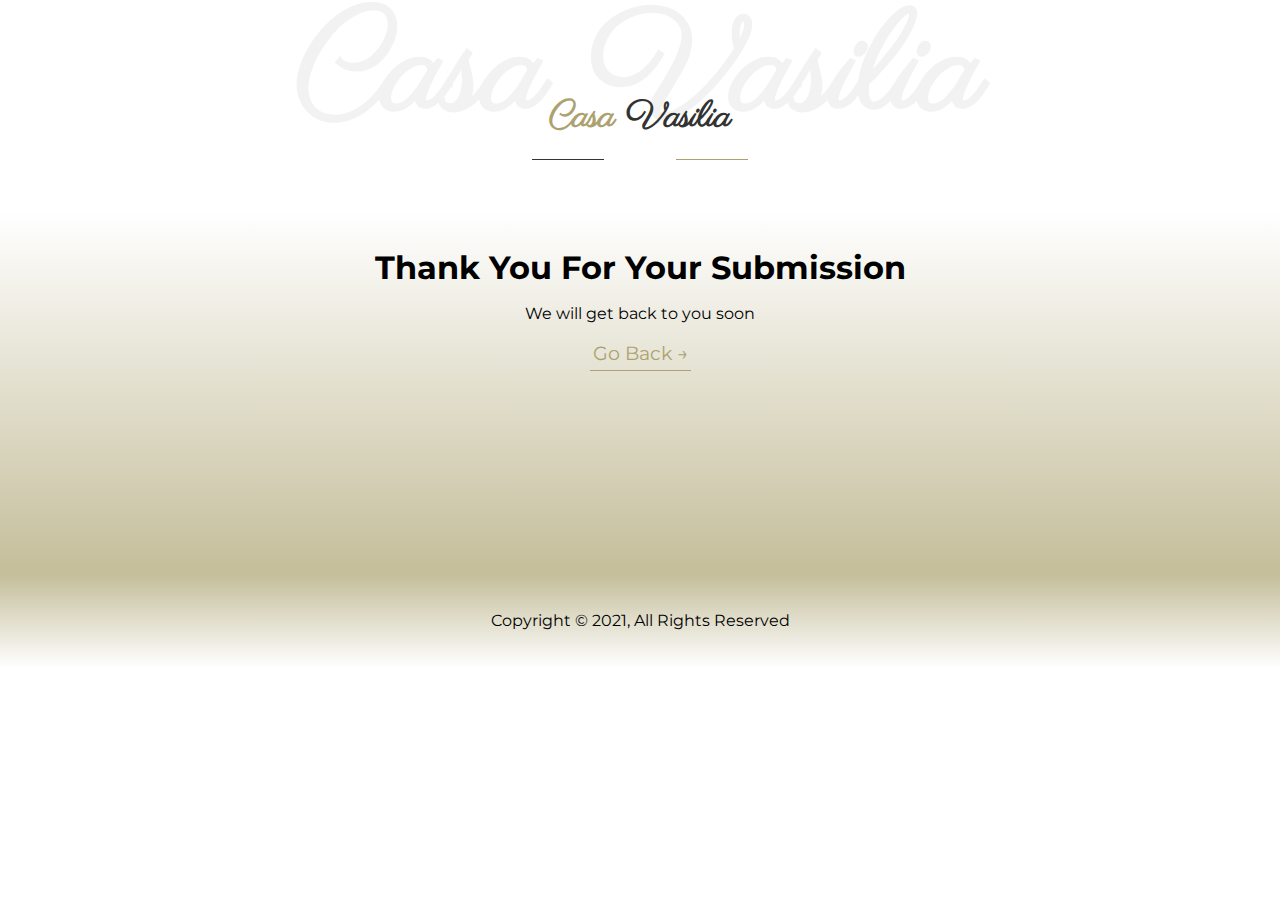
<file: success.html>
<!DOCTYPE html>
<html lang="en-US">
  <head>
    <meta charset="UTF-8" />
    <meta name="viewport" content="width=device-width, initial-scale=1.0" />
    <!-- <meta http-equiv="X-UA-Compatible" content="IE=9" /> -->
	<meta name="google-site-verification" content="xZmawFQOsRGFfaYmht18MUt0BuTOTiBYMyTBEufJIEE" />
    <meta http-equiv="X-UA-Compatible" content="IE=Edge,chrome=1" />
    <meta name="msvalidate.01" content="9AB61CE1C89B36319B03F965361DEFAA" />
    <meta
      name="description"
      content="Casa Vasilia is a traditional and quiet property situated in Kastellos village of Chania, Crete. Enjoy sleeping in a house almost 1 century old !"
    />
    <link
      rel="stylesheet"
      href="https://use.fontawesome.com/releases/v5.6.3/css/all.css"
      integrity="sha384-UHRtZLI+pbxtHCWp1t77Bi1L4ZtiqrqD80Kn4Z8NTSRyMA2Fd33n5dQ8lWUE00s/"
      crossorigin="anonymous"
    />
    <link
      href="https://fonts.googleapis.com/icon?family=Material+Icons"
      rel="stylesheet"
    />
    <link rel="stylesheet" type="text/css" href="css/style.css" />
    <link
      rel="stylesheet"
      type="text/css"
      media="screen and (max-width: 800px)"
      href="css/mobile.css"
    />
    <link
      rel="stylesheet"
      type="text/css"
      media="screen and (min-width: 801px)"
      href="css/widescreen.css"
    />
    <link rel="shortcut icon" type="image/x-icon" href="favicon.ico" />
    <title>
      Casa Vasilia Traditional Home | Kastellos Village, Crete-Greece
    </title>
  </head>

<body>

  <section id="bookingform">
    <span class="background-title bg-light">Casa Vasilia</span>
    <div class="wrapper bg-light">
      <h2 class="m-heading text-center front-title">
        <span class="text-primary">Casa</span>
        <span class="text-secondary"> Vasilia</span>
      </h2>
      <div class="split-border">
        <span id="booking-border"></span>
      </div>
      <div class="icon">
          <i class="far fa-handshake"></i>
      </div>
    </div>
  </section>

  <section id="success" class="bg-primary py-2 text-center">
      <div class="container">
          <h1 >Thank You For Your Submission</h2>
            <p >We will get back to you soon</p>
            <a class="btn-tab" href="/">Go Back &rarr;</a>
      </div>
  </section>


  <!-- Footer -->
  <footer id="success-footer" class="text-center py-1">
    <div class="container">
        <p>Copyright &copy; 2021, All Rights Reserved</p>
    </div>
  </footer>
	
  <!-- JQuery CDN -->
  <script
   src="https://code.jquery.com/jquery-3.3.1.min.js"
   integrity="sha256-FgpCb/KJQlLNfOu91ta32o/NMZxltwRo8QtmkMRdAu8="
   crossorigin="anonymous"
  ></script>

  <!-- Global site tag (gtag.js) - Google Analytics -->
    
  <script async src="https://www.googletagmanager.com/gtag/js?id=UA-140288455-1"></script>
  <script>
   window.dataLayer = window.dataLayer || [];
   function gtag(){dataLayer.push(arguments);}
   gtag('js', new Date());

   gtag('config', 'UA-140288455-1');
  </script>


  <!-- Local JS File -->
   <script src="js/main.js" type="text/javascript"></script>	
	
</body>
</html>
</file>
<file: css/style.css>
@import url("https://fonts.googleapis.com/css?family=Lato");
@import url("https://fonts.googleapis.com/css?family=Parisienne");
/* @import url("https://fonts.googleapis.com/css?family=Poppins"); */
@import url("https://fonts.googleapis.com/css?family=Poiret+One&display=swap");
@import url("https://fonts.googleapis.com/css2?family=Montserrat:wght@300&display=swap");
/* Reset */
* {
  box-sizing: border-box;
  margin: 0;
  padding: 0;
}

/* Main Styling */
body {
  font-family: "Montserrat", sans-serif;
  /* font-family: "Poppins", sans-serif; */
  /* font-family: "Poiret One", cursive; */
  line-height: 1.4;
}

a {
  text-decoration: none;
  font-size: 1.2rem;
}

p {
  margin: 0.75rem 0;
}

/* ------------------------------------------- */

.boton {
  width: 200px;
  height: 50px;
  /* margin: 200px auto; */
  display: block;
  position: relative;
}

.botontext {
  position: absolute;
  height: 100%;
  width: 100%;
  z-index: 1;
  text-align: center;
  line-height: 50px;
  font-family: "Montserrat", sans-serif;
  font-size: 14px;
  text-transform: uppercase;
}

.twist {
  display: block;
  height: 100%;
  width: 50%;
  position: relative;
  float: left;
  margin-left: -20px;
}
/* fed5a9 */
.twist:before {
  content: "";
  width: 100%;
  height: 100%;
  background: #fff;
  bottom: 100%;
  position: absolute;
  transform-origin: center bottom 0px;
  transform: matrix3d(1, 0, 0, 0, 0, 0, -1, -0.003, 0, 1, 0, 0, 0, 0, 0, 1);

  -webkit-transition: all 500ms cubic-bezier(0.97, 0, 0.395, 0.995);
  -moz-transition: all 500ms cubic-bezier(0.97, 0, 0.395, 0.995);
  -o-transition: all 500ms cubic-bezier(0.97, 0, 0.395, 0.995);
  transition: all 500ms cubic-bezier(0.97, 0, 0.395, 0.995); /* custom */
}

.twist:after {
  content: "";
  position: absolute;
  width: 100%;
  top: 100%;
  height: 100%;
  background: #fff;
  transform-origin: center top 0px;
  transform: matrix3d(1, 0, 0, 0, 0, 1, 0, 0, 0, 0, 1, -0.003, 0, -50, 0, 1);

  -webkit-transition: all 500ms cubic-bezier(0.97, 0, 0.395, 0.995);
  -moz-transition: all 500ms cubic-bezier(0.97, 0, 0.395, 0.995);
  -o-transition: all 500ms cubic-bezier(0.97, 0, 0.395, 0.995);
  transition: all 500ms cubic-bezier(0.97, 0, 0.395, 0.995); /* custom */
}

.boton:hover .twist:before {
  background: #aba26f;
  transform: matrix3d(1, 0, 0, 0, 0, 1, 0, 0, 0, 0, 1, 0.003, 0, 50, 0, 1);
}

.boton:hover .twist:after {
  background: #aba26f;
  transform: matrix3d(1, 0, 0, 0, 0, 0, -1, 0.003, 0, 1, 0, 0, 0, 0, 0, 1);
}

.boton .twist:nth-of-type(1) {
  margin-left: 0;
}

.boton .twist:nth-of-type(1):before,
.boton .twist:nth-of-type(1):after {
  transition-delay: 0s;
}

.boton .twist:nth-of-type(2):before,
.boton .twist:nth-of-type(2):after {
  transition-delay: 0.1s;
}

.boton .twist:nth-of-type(3):before,
.boton .twist:nth-of-type(3):after {
  transition-delay: 0.2s;
}

.boton .twist:nth-of-type(4):before,
.boton .twist:nth-of-type(4):after {
  transition-delay: 0.3s;
}

.boton .botontext:nth-of-type(1) {
  color: #fff;
  bottom: 100%;
  transform-origin: center bottom 0px;
  transform: matrix3d(1, 0, 0, 0, 0, 0, -1, -0.003, 0, 1, 0, 0, 0, 0, 0, 1);

  -webkit-transition: all 500ms cubic-bezier(0.97, 0, 0.395, 0.995);
  -moz-transition: all 500ms cubic-bezier(0.97, 0, 0.395, 0.995);
  -o-transition: all 500ms cubic-bezier(0.97, 0, 0.395, 0.995);
  transition: all 500ms cubic-bezier(0.97, 0, 0.395, 0.995); /* custom */
}

.boton:hover .botontext:nth-of-type(1) {
  transform: matrix3d(1, 0, 0, 0, 0, 1, 0, 0, 0, 0, 1, 0.003, 0, 50, 0, 1);
}

.boton .botontext:nth-of-type(2) {
  color: #333;
  top: 100%;
  transform-origin: center top 0px;
  transform: matrix3d(1, 0, 0, 0, 0, 1, 0, 0, 0, 0, 1, -0.003, 0, -50, 0, 1);

  -webkit-transition: all 500ms cubic-bezier(0.97, 0, 0.395, 0.995);
  -moz-transition: all 500ms cubic-bezier(0.97, 0, 0.395, 0.995);
  -o-transition: all 500ms cubic-bezier(0.97, 0, 0.395, 0.995);
  transition: all 500ms cubic-bezier(0.97, 0, 0.395, 0.995); /* custom */
}

.boton:hover .botontext:nth-of-type(2) {
  transform: matrix3d(1, 0, 0, 0, 0, 0, -1, 0.003, 0, 1, 0, 0, 0, 0, 0, 1);
}

/* ------------ */

.button {
  background: none;
  padding: 1rem 0;
  color: #aba26f;
  font-size: 19px;
  font-weight: bolder;
  /* border: 2px solid #fff; */
  cursor: pointer;
  position: relative;
  z-index: 5;
  margin: 0 auto;
  display: block;

  -moz-transition: all 0.4s ease-in; /* Firefox */
  -webkit-transition: all 0.4s ease-in; /* Safari and Chrome */
  -o-transition: all 0.4s ease-in; /* Opera */
  transition: all 0.4s ease-in;
}

.button:hover {
  border-color: #aba26f;
  color: #aba26f;
}
.modal {
  display: none;
  position: fixed;
  z-index: 1;
  top: 0%;
  left: 0%;
  height: 100%;
  width: 100%;
  overflow: auto;
  background-color: rgba(0, 0, 0, 0.5);
  margin: auto;
}

.modal-content {
  position: relative;
  margin: auto;
  /* width: 60%; */
  width: calc(100% - 40vw);

  box-shadow: 0 5px 8px 0 rgba(0, 0, 0, 0.2), 0 7px 20px 0 rgba(0, 0, 0, 0.17);
  -webkit-box-shadow: 0 5px 8px 0 rgba(0, 0, 0, 0.2),
    0 7px 20px 0 rgba(0, 0, 0, 0.17);

  -moz-animation: modalopen 1s ease-in-out forwards; /* Firefox */
  -webkit-animation: modalopen 1s ease-in-out forwards; /* Safari and Chrome */
  -o-animation: modalopen 1s ease-in-out forwards; /* Opera */
  animation: modalopen 1s ease-in-out forwards;
}

.modal-header h2,
.modal-footer h3 {
  margin: 0;
}

.modal-header {
  background: #333;
  padding: 15px;
  color: #fff;
  border-top-left-radius: 5px;
  border-top-right-radius: 5px;
}

.modal-body {
  display: none;
}

.modal-body img {
  display: block;
  width: 100%;
}
.modal-footer {
  display: flex;
  justify-content: center;
  align-items: center;
  /* background: #333; */
  /* padding: 10px; */
  color: #fff;
  text-align: center;
  border-bottom-left-radius: 5px;
  border-bottom-right-radius: 5px;
}

.arrow {
  cursor: pointer;
  position: absolute;
  width: 0;
  height: 0;
  color: #aba26f;
}
#arrow-left {
  margin-left: -50px;
}

#arrow-right {
  margin-right: 50px;
}
#arrow-right i,
#arrow-left i {
  border-radius: 50%;

  border: 4px solid #aba26f;
  padding: 0.5rem;
  -moz-transition: all 0.4s ease-in; /* Firefox */
  -webkit-transition: all 0.4s ease-in; /* Safari and Chrome */
  -o-transition: all 0.4s ease-in; /* Opera */
  transition: all 0.4s ease-in;
}

#arrow-left i:hover,
#arrow-right i:hover {
  color: #68613c;
  border-color: #68613c;
  font-size: 1.1rem;
}
@-webkit-keyframes modalopen {
  0% {
    opacity: 0;
  }

  100% {
    opacity: 1;
  }
}

@keyframes modalopen {
  0% {
    opacity: 0;
  }

  100% {
    opacity: 1;
  }
}

/* --------------------------------------------------------------- */
/* Utility Classes */
.container {
  max-width: 1200px;
  margin: auto;
  padding: 0 2rem;
  overflow: hidden;
}
.container1 {
  max-width: 1500px;
  margin: auto;
  padding: 0 2rem;
  overflow: hidden;
}

.text-center {
  text-align: center;
}

.text-primary {
  color: #aba26f;
}
.text-secondary {
  color: #333;
}
.text-tertiary {
  color: #fff;
}
.text-shadow {
  text-shadow: 2px 2px 4px #333;
}
#logo1 {
  font-family: "Parisienne", cursive;
  font-size: 2rem;
}
/* ------------------------------------- */

.wrapper {
  padding: 2rem;
}
.wrapper .icon {
  text-align: center;
  color: #333;
}

.split-border {
  text-align: center;
}

.split-border #about-border,
#location-border,
#photo-border,
#contact-border,
#booking-border {
  position: relative;
}

.split-border #about-border::before {
  border-top: 1px solid #333;
  content: "";
  position: absolute;
  width: 4rem;
  margin-right: 2rem;
  margin-top: 0.5rem;
  right: 100%;
}
.split-border #about-border::after {
  border-top: 1px solid #aba26f;
  content: "";
  position: absolute;
  width: 4rem;
  margin-left: 2rem;
  margin-top: 0.5rem;
}

.split-border #location-border::before {
  border-top: 1px solid #333;
  content: "";
  position: absolute;
  width: 6rem;
  margin-right: 3rem;
  margin-top: 0.6rem;
  right: 100%;
}
.split-border #location-border::after {
  border-top: 1px solid #aba26f;
  content: "";
  position: absolute;
  width: 6rem;
  margin-left: 3rem;
  margin-top: 0.6rem;
}

.split-border #photo-border::before {
  border-top: 1px solid #fff;
  content: "";
  position: absolute;
  width: 5.5rem;
  margin-right: 2.75rem;
  margin-top: 0.5rem;
  right: 100%;
}
.split-border #photo-border::after {
  border-top: 1px solid #aba26f;
  content: "";
  position: absolute;
  width: 5.5rem;
  margin-left: 2.75rem;
  margin-top: 0.5rem;
}

.split-border #contact-border::before {
  border-top: 1px solid #333;
  content: "";
  position: absolute;
  width: 4.5rem;
  margin-right: 2.25rem;
  margin-top: 0.6rem;
  right: 100%;
}
.split-border #contact-border::after {
  border-top: 1px solid #aba26f;
  content: "";
  position: absolute;
  width: 4.5rem;
  margin-left: 2.25rem;
  margin-top: 0.6rem;
}
.split-border #booking-border::before {
  border-top: 1px solid #333;
  content: "";
  position: absolute;
  width: 4.5rem;
  margin-right: 2.25rem;
  margin-top: 0.6rem;
  right: 100%;
}
.split-border #booking-border::after {
  border-top: 1px solid #aba26f;
  content: "";
  position: absolute;
  width: 4.5rem;
  margin-left: 2.25rem;
  margin-top: 0.6rem;
}

#gallery .wrapper .icon,
#reviews .wrapper .icon {
  color: #fff;
}
#gallery .wrapper,
#reviews .wrapper {
  margin-top: -5px;
}
/* -------------------------------- */

.bg-light {
  background: #fff;
  /* background: linear-gradient(
    to bottom,
    rgba(253, 253, 253, 0.5),
    rgba(51, 51, 51, 0.5)); */
  color: #000;
}

.bg-dark {
  background: #333;
  color: #fff;
}

.l-heading {
  font-size: 3.5rem;
  /* margin-bottom: .75rem; */
  line-height: 1.1;

  -moz-animation: intro 2s ease-in-out forwards; /* Firefox */
  -webkit-animation: intro 2s ease-in-out forwards; /* Safari and Chrome */
  -o-animation: intro 2s ease-in-out forwards; /* Opera */
  animation: intro 2s ease-in-out forwards;

  -moz-animation-delay: 4s;
  -webkit-animation-delay: 4s;
  -o-animation-delay: 4s;
  animation-delay: 4s;
}

.m-heading {
  font-size: 2.3rem;
  margin-bottom: 0.75rem;
  line-height: 1.1;

  /* transform: translateY(+12px); */
  /* animation:heading1 1s forwards ease-in; */
}
.p-text {
  font-size: 1.5rem;
  margin-bottom: 0.75rem;
  line-height: 1.1;
}

.m-icon {
  font-size: 2.1rem;
}

.logo-heading {
  display: block;
  font-size: 1.5rem;
  font-weight: bold;
  opacity: 0;
  transform: translateX(-20px);
  -webkit-transform: translateX(-20px);
  -ms-transform: translateX(-20px);
  -moz-transform: translateX(-20px);

  -moz-animation: fadeRight 2s ease-in-out forwards; /* Firefox */
  -webkit-animation: fadeRight 2s ease-in-out forwards; /* Safari and Chrome */
  -o-animation: fadeRight 2s ease-in-out forwards; /* Opera */
  animation: fadeRight 2s ease-in-out forwards;

  -moz-animation-delay: 4s;
  -webkit-animation-delay: 4s;
  -o-animation-delay: 4s;
  animation-delay: 4s;
}

.right-border {
  border-right: 1px solid #e5e5e5;
  padding-bottom: 4px;
}
/* KeyFrames */
/* @keyframes heading1{
  to{
    transform:translateY(0);
  }
  
} */

.lead {
  font-size: 1.3rem;
  margin-bottom: 1.75rem;
  -moz-animation: intro 2s ease-in-out forwards; /* Firefox */
  -webkit-animation: intro 2s ease-in-out forwards; /* Safari and Chrome */
  -o-animation: intro 2s ease-in-out forwards; /* Opera */
  animation: intro 2s ease-in-out forwards;

  -moz-animation-delay: 5s;
  -webkit-animation-delay: 5s;
  -o-animation-delay: 5s;
  animation-delay: 5s;
}

.py-1 {
  padding: 1.5rem 0;
}
.px-1 {
  padding: 0 1.5rem;
}
.py-2 {
  padding: 2rem 0;
}
.py-3 {
  padding: 3rem 0;
}

.p-1 {
  padding: 1.5rem;
}
.p-2 {
  padding: 2rem;
}
.p-3 {
  padding: 3rem;
}

.btn {
  cursor: pointer;
  display: inline-block;
  font-weight: bold;
  color: #333;
  background: white;
  padding: 1rem 2rem;
  border: none;
  border-radius: 3rem;
  /* border-radius: 5px; */
  -moz-transition: all 0.4s ease-in; /* Firefox */
  -webkit-transition: all 0.4s ease-in; /* Safari and Chrome */
  -o-transition: all 0.4s ease-in; /* Opera */
  transition: all 0.4s ease-in;
}

.btn:hover {
  background: #aba26f;
}

.btn-1 {
  cursor: pointer;
  color: #fff;
  background: #aba26f;
  font-size: 1.2rem;
  font-weight: bold;
  padding: 1rem 2rem;
  font-family: "Poiret One", cursive;

  border: none;
  border-radius: 10rem;
  -moz-transition: all 0.4s ease-in; /* Firefox */
  -webkit-transition: all 0.4s ease-in; /* Safari and Chrome */
  -o-transition: all 0.4s ease-in; /* Opera */
  transition: all 0.4s ease-in;
}
.btn-1:hover {
  background: #77714d;
}

.btn-dark {
  background: #333;
  color: #fff;
}
.btn-tab:link,
.btn-tab:visited {
  color: #aba26f;
  display: inline-block;
  text-decoration: none;
  border-bottom: 1px solid #aba26f;
  padding: 3px;
  z-index: 999910;
  -moz-transition: all 0.8s; /* Firefox */
  -webkit-transition: all 0.8s; /* Safari and Chrome */
  -o-transition: all 0.8s; /* Opera */
  transition: all 0.8s;
}

.btn-tab:hover {
  background-color: #aba26f;
  color: #fff;
  z-index: 999910;
  transform: translateY(-2px);
  -webkit-transform: translateY(-2px);
  -ms-transform: translateY(-2px);
  -moz-transform: translateY(-2px);
}

.stop-scrolling {
  height: 100%;
  overflow: hidden;
}
.hidde {
  opacity: 0;
}
/* ----------------------- Loader --------------------------- */
.loader {
  position: fixed;
  z-index: 9000;
  top: 0;
  left: 0;
  width: 100%;
  height: 100vh;
  /* display: flex;
  justify-content: center;
  align-items: center;
  text-align: center; */
}
/* Style only for Internet Explorer */

.loader .firstpage {
  position: absolute;
  width: 0%;
  height: 100vh;
  background: #fff;

  -moz-animation: goUp 10s ease-in-out forwards; /* Firefox */
  -webkit-animation: goUp 10s ease-in-out forwards; /* Safari and Chrome */
  -o-animation: goUp 10s ease-in-out forwards; /* Opera */
  animation: goUp 10s ease-in-out forwards;
}

.loader .textcontent {
  position: absolute;
  top: 50%;
  left: 50%;
  margin-right: -50%;
  transform: translate(-50%, -50%);
}

.loader ul {
  list-style: none;
}

.loader ul li {
  display: inline-block;
  color: #fff;
  text-shadow: 2px 2px 4px #333;
  font-size: 2rem;
  font-weight: bold;
  margin: 0 15px;

  -moz-animation: load 8s ease-in-out forwards; /* Firefox */
  -webkit-animation: load 8s ease-in-out forwards; /* Safari and Chrome */
  -o-animation: load 8s ease-in-out forwards; /* Opera */
  animation: load 8s ease-in-out forwards;

  opacity: 0;
  transform: translateX(0px);
}

.loader ul li:first-child {
  -moz-animation-delay: 0.1s;
  -webkit-animation-delay: 0.1s;
  -o-animation-delay: 0.1s;
  animation-delay: 0.1s;
}
.loader ul li:nth-child(2) {
  -moz-animation-delay: 0.2s;
  -webkit-animation-delay: 0.2s;
  -o-animation-delay: 0.2s;
  animation-delay: 0.2s;
}
.loader ul li:nth-child(3) {
  -moz-animation-delay: 0.3s;
  -webkit-animation-delay: 0.3s;
  -o-animation-delay: 0.3s;
  animation-delay: 0.3s;
}
.loader ul li:nth-child(4) {
  -moz-animation-delay: 0.4s;
  -webkit-animation-delay: 0.4s;
  -o-animation-delay: 0.4s;
  animation-delay: 0.4s;
}
.loader ul li:nth-child(5) {
  -moz-animation-delay: 0.5s;
  -webkit-animation-delay: 0.5s;
  -o-animation-delay: 0.5s;
  animation-delay: 0.5s;
}
.loader ul li:nth-child(6) {
  -moz-animation-delay: 0.6s;
  -webkit-animation-delay: 0.6s;
  -o-animation-delay: 0.6s;
  animation-delay: 0.6s;
}
.loader ul li:nth-child(7) {
  -moz-animation-delay: 0.7s;
  -webkit-animation-delay: 0.7s;
  -o-animation-delay: 0.7s;
  animation-delay: 0.7s;
}
@keyframes whtspace {
  80% {
    opacity: 1;
  }
  100% {
    opacity: 0;
  }
}
@-webkit-keyframes whtspace {
  80% {
    opacity: 1;
  }
  100% {
    opacity: 0;
  }
}
@keyframes load {
  0% {
    opacity: 0;
    transform: translate(0);
  }
  20% {
    opacity: 1;
    transform: translate(0);
  }

  100% {
    opacity: 0;
    transform: translate(-100px);
  }
}
@-webkit-keyframes load {
  0% {
    opacity: 0;
    transform: translate(0);
  }
  20% {
    opacity: 1;
    transform: translate(0);
  }

  100% {
    opacity: 0;
    transform: translate(-100px);
  }
}
@keyframes goUp {
  0% {
    bottom: 0%;
    width: 100%;
  }
  50% {
    bottom: 0%;
    width: 100%;
  }
  100% {
    bottom: 100%;
    width: 100%;
  }
}
@-webkit-keyframes goUp {
  0% {
    bottom: 0%;
    width: 100%;
  }
  50% {
    bottom: 0%;
    width: 100%;
  }
  100% {
    bottom: 100%;
    width: 100%;
  }
}

/* ------------------------------------------------------------ */
.list {
  margin: 0.5rem 0;
  list-style: none;
}

.list li {
  padding: 0.5rem 0;
  border-bottom: #444 dotted 1px;
}

/* ----------------------- Navbar --------------------------- */
#navbar {
  display: flex;
  position: fixed;
  top: 0;
  left: 0;
  width: 100%;
  color: #fff;
  justify-content: space-between;
  z-index: 1000;
  padding: 2rem;
}

/* #navbar.blackTrans .text-primary{
  height:60px;
} */
.blackTrans {
  /* For Ie */
  background-color: #80000000;
  /* For other browsers */
  background-color: rgba(0, 0, 0, 0.5);
  box-shadow: 0 2px 4px 0 rgba(0, 0, 0, 0.5);
  height: 1.2rem;
}
#navbar ul {
  display: -webkit-box;
  display: -ms-flexbox;
  display: flex;
  -webkit-box-align: center;
  -ms-flex-align: center;
  align-items: center;
  list-style: none;
}
#navbar ul li a {
  display: block;
  color: #fff;
  padding: 0.75rem;
  margin: -0.4rem 0.25rem;
  font-weight: bold;
}
#navbar ul li,
#showcase ul li {
  /* animation: intro 2s ease-in-out forwards;
  animation-delay: 10s; */

  -moz-animation: intro 2s ease-in forwards; /* Firefox */
  -webkit-animation: intro 2s ease-in forwards; /* Safari and Chrome */
  -o-animation: intro 2s ease-in forwards; /* Opera */
  animation: intro 2s ease-in forwards;
}
@keyframes intro {
  0% {
    opacity: 0;
    transform: translateY(20px);
  }
  50% {
    opacity: 1;
  }
  100% {
    opacity: 1;
  }
}
@-webkit-keyframes intro {
  0% {
    opacity: 0;
    transform: translateY(20px);
  }
  50% {
    opacity: 1;
  }
  100% {
    opacity: 1;
  }
}
#navbar ul li:nth-child(1),
#showcase ul li:nth-child(1) {
  -moz-animation-delay: 1.2s;
  -webkit-animation-delay: 1.2s;
  -o-animation-delay: 1.2s;
  animation-delay: 1.2s;
}
#navbar ul li:nth-child(2),
#showcase ul li:nth-child(2) {
  -moz-animation-delay: 1.8s;
  -webkit-animation-delay: 1.8s;
  -o-animation-delay: 1.8s;
  animation-delay: 1.8s;
}
#navbar ul li:nth-child(3),
#showcase ul li:nth-child(3) {
  -moz-animation-delay: 2.2s;
  -webkit-animation-delay: 2.2s;
  -o-animation-delay: 2.2s;
  animation-delay: 2.2s;
}
#navbar ul li:nth-child(4),
#showcase ul li:nth-child(4) {
  -moz-animation-delay: 2.6s;
  -webkit-animation-delay: 2.6s;
  -o-animation-delay: 2.6s;
  animation-delay: 2.6s;
}
#navbar ul li:nth-child(5),
#showcase ul li:nth-child(5) {
  -moz-animation-delay: 3s;
  -webkit-animation-delay: 3s;
  -o-animation-delay: 3s;
  animation-delay: 3s;
}

/* #navbar ul li a {
  display:block;
  color: black;
  padding: 0.75rem ;
  margin: -0.40rem 0.25rem;
} */

.link::after {
  content: "";
  display: block;
  width: 0;
  height: 2px;
  background: #fff;
  transition: width 0.3s;
}
.link:hover::after {
  width: 100%;
  transition: width 0.3s;
}

/* -------------------------- Showcase -------------------------- */
#showcase {
  width: 100%;
  height: 100vh;
  background-color: rgba(0, 0, 0, 0.4);
  background: url("../img/gallery/kitschen-living\ room-toilet/10.jpg")
    no-repeat center center/cover;
  background-color: rgba(0, 0, 0, 0.6);
  /* opacity: 0.9; */
  -webkit-clip-path: polygon(0 0, 100% 0, 100% calc(100% - 10vw), 0 100%);
  clip-path: polygon(0 0, 100% 0, 100% calc(100% - 10vw), 0 100%);
  box-shadow: inset 10px 10px 50px #fff;
}

#showcase .showcase-content {
  display: -webkit-box;
  display: -ms-flexbox;
  display: flex;
  -webkit-box-orient: vertical;
  -webkit-box-direction: normal;
  -ms-flex-direction: column;
  flex-direction: column;
  text-align: center;
  -webkit-box-pack: center;
  -ms-flex-pack: center;
  justify-content: center;
  -webkit-box-align: center;
  -ms-flex-align: center;
  align-items: center;
  height: 100%;
  padding: 0 2.5rem;
  /* Overlay */
  position: absolute;
  top: 0;
  left: 0;
  right: 0;
  bottom: 0;
  color: #fff;
  background-color: rgba(0, 0, 0, 0.4);
  /* z-index: 1; */
}
/* #showcase .showcase-content .man {
  text-align: left;
}
#showcase .showcase-content .man p {
  margin-top: -1.8rem;
} */

#showcase .social {
  position: absolute;
  top: 37%;
}

#showcase .social i {
  display: block;
  color: white;
  /*padding: 3rem 1rem;*/
  -moz-transition: all 0.4s ease-in; /* Firefox */
  -webkit-transition: all 0.4s ease-in; /* Safari and Chrome */
  -o-transition: all 0.4s ease-in; /* Opera */
  transition: all 0.4s ease-in;

  -moz-animation: intro 3s forwards ease-in; /* Firefox */
  -webkit-animation: intro 3s forwards ease-in; /* Safari and Chrome */
  -o-animation: intro 3s forwards ease-in; /* Opera */
  animation: intro 3s forwards ease-in;
}

#showcase .social i:hover {
  color: #aba26f;
}
#showcase .social ul li {
  padding: 1.5rem 0rem;
}
#showcase .showcase-content .boton {
  -moz-animation: intro 2s forwards ease-in; /* Firefox */
  -webkit-animation: intro 2s forwards ease-in; /* Safari and Chrome */
  -o-animation: intro 2s forwards ease-in; /* Opera */
  animation: intro 2s forwards ease-in;

  -moz-animation-delay: 6s;
  -webkit-animation-delay: 6s;
  -o-animation-delay: 6s;
  animation-delay: 6s;
}
/* Showcase animation */

.fade-right {
  opacity: 0;
  transform: translateX(100px);
  -moz-animation: fadeRight 1s forwards ease-in; /* Firefox */
  -webkit-animation: fadeRight 1s forwards ease-in; /* Safari and Chrome */
  -o-animation: fadeRight 1s forwards ease-in; /* Opera */
  animation: fadeRight 1s forwards ease-in;
}

/* KeyFrames */
@-webkit-keyframes fadeRight {
  to {
    opacity: 1;
    -webkit-transform: translateX(0);
    transform: translateX(0);
  }
}
@keyframes fadeRight {
  to {
    opacity: 1;
    transform: translateX(0);
  }
}

.fade-left {
  opacity: 0;
  transform: translateX(-100px);

  -moz-animation: fadeRight 1s forwards ease-in; /* Firefox */
  -webkit-animation: fadeRight 1s forwards ease-in; /* Safari and Chrome */
  -o-animation: fadeRight 1s forwards ease-in; /* Opera */
  animation: fadeRight 1s forwards ease-in;
}

.fade-in {
  opacity: 0;
  -moz-animation: fadeIn 1.5s ease-in; /* Firefox */
  -webkit-animation: fadeIn 1.5s ease-in; /* Safari and Chrome */
  -o-animation: fadeIn 1.5s ease-in; /* Opera */
  animation: fadeIn 1.5s ease-in;
}

@keyframes fadeIn {
  to {
    opacity: 1;
  }
}
@-webkit-keyframes fadeIn {
  to {
    opacity: 1;
  }
}
.fade-up {
  opacity: 0;
  transform: translateY(-50px);
  -moz-animation: fadeUp 1s forwards ease-in-out; /* Firefox */
  -webkit-animation: fadeUp 1s forwards ease-in-out; /* Safari and Chrome */
  -o-animation: fadeUp 1s forwards ease-in-out; /* Opera */
  animation: fadeUp 1s forwards ease-in-out;
}

@keyframes fadeUp {
  /* 20% {
    opacity: 0.5;
  } */
  to {
    opacity: 1;
    transform: translateY(0);
  }
}
@-webkit-keyframes fadeUp {
  /* 20% {
    opacity: 0.5;
  } */
  to {
    opacity: 1;
    transform: translateY(0);
    -webkit-transform: translateY(0);
    -ms-transform: translateY(0);
    -moz-transform: translateY(0);
  }
}
/* Section: about We Do */
.background-title {
  display: block;
  text-align: center;
  font-size: 150px;
  line-height: 150px;
  font-weight: 600;
  color: #f2f2f2;
  position: relative;
}

.front-title {
  /* display: block; */
  position: relative;
  margin-top: -85px;
}

.wrapper .about-p {
  font-size: 1.3rem;

  /* overflow: hidden; */
  /* max-width: 1500px;
  margin: auto; */
  text-align: justify;
}

/* -------------------About---------------------- */

#about .read_more {
  display: -webkit-box;
  display: -ms-flexbox;
  display: flex;
  max-height: 90vh;
  display: none;
  -moz-animation: fadeUp 1s forwards ease-in-out; /* Firefox */
  -webkit-animation: fadeUp 1s forwards ease-in-out; /* Safari and Chrome */
  -o-animation: fadeUp 1s forwards ease-in-out; /* Opera */
  animation: fadeUp 1s forwards ease-in-out;
}
#about .read_more .story__pictures {
  background-color: rgba(146, 137, 85, 0.6);
  min-width: 30%;
  z-index: 10;
  display: flex;
  justify-content: center;
  align-items: center;
}

#about .read_more .story__content {
  background-color: #f9f7f6;
  /* grid-column: col-start 5 / full-end; */
  padding: 0vh 4vw;
}
#about .read_more .story__text {
  font-size: 1.5rem;
  font-style: italic;
}

#about .items {
  display: -webkit-box;
  display: -ms-flexbox;
  display: flex;
  padding: 1rem;
}

#about .items .item {
  flex: 1;
  text-align: center;
  padding: 1rem;
  -moz-transition: all 0.4s ease-in; /* Firefox */
  -webkit-transition: all 0.4s ease-in; /* Safari and Chrome */
  -o-transition: all 0.4s ease-in; /* Opera */
  transition: all 0.4s ease-in;
}

#about .items .item i {
  /* background: #93cb52; */
  padding: 1rem;
  /* border-radius: 50%; */
  margin-bottom: 1rem;
  /* border: 1px solid black; */
}
#about .items .item div,
i {
  -moz-transition: all 0.4s ease-in; /* Firefox */
  -webkit-transition: all 0.4s ease-in; /* Safari and Chrome */
  -o-transition: all 0.4s ease-in; /* Opera */
  transition: all 0.4s ease-in;
}
#about .items .item:hover div,
i {
  transform: scale(1.1);
  -webkit-transform: scale(1.1);
  -ms-transform: scale(1.1);
  -moz-transform: scale(1.1);
}

.read_more_img {
  /* position: a; */
  width: 100%;
  height: auto;
  padding: 4rem;
  border-radius: 50%;
  filter: contrast(80%);
  /* filter: brightness(.5);
      -webkit-filter: brightness(.8);
      filter: contrast(1.4) saturate(1.8) sepia(.6);
      -webkit-filter: contrast(1.4) saturate(1.8) sepia(.6); */
}
/* Remove effect on Hover */
.read_more_img :hover {
  filter: none;
  -webkit-filter: none;
}
/* ------------------------------------------------ */
/* Section Grid */

.gallery2 {
  display: grid;
  grid-template-columns: repeat(5, 1fr);
  grid-gap: 5px;
}
.gallery2 a:first-child {
  /* grid-row-start: 1;
  grid-row-end: 3; */
  grid-row: 1/2;
  grid-column: 1/3;
}

.gallery2 a:nth-child(2) {
  grid-column-start: 3;
  grid-column-end: 5;
}
.gallery2 a:nth-child(3) {
  grid-row: 1/3;
  grid-column: 5/6;
}

.gallery2 img,
.gallery2 a {
  width: 100%;
  height: 100%;
  overflow: hidden;
  transition: 1s;
}
.gallery2 img:hover {
  transform: scale(1.05);
  -webkit-transform: scale(1.05);
  -ms-transform: scale(1.05);
  -moz-transform: scale(1.05);
}
.grid {
  display: grid;
  grid-template-columns: repeat(auto-fill, minmax(300px, 1fr));
  grid-gap: 20px;
  align-items: stretch;
}

.grid .card {
  position: relative;

  border: 1px solid #ccc;

  box-shadow: 2px 2px 6px 0px rgba(0, 0, 0, 0.3);
  -webkit-box-shadow: 2px 2px 6px 0px rgba(0, 0, 0, 0.3);
  background: #333;
  padding-bottom: 10px;
  /* background: linear-gradient(
    to bottom,
    rgba(253, 253, 253, 0.5),
    rgba(51, 51, 51, 0.2));  */
}
.grid .card:nth-child(n + 5) {
  display: none;
}
.grid .text {
  /* padding: 0 20px 20px; */
  margin-top: -2rem;
  padding: 0 1rem;
  color: #fff;
}
.grid .text p {
  text-align: justify;
}
.grid .card:nth-child(4) .text .place_name,
.grid .card:nth-child(8) .text .place_name {
  max-width: 90%;
}
/* /* .grid .card:nth-child(6) .text .place_name {
  transform: translateY(-28%);
  -webkit-transform: translateY(-28%);
  -ms-transform: translateY(-28%);
  -moz-transform: translateY(-28%);
} */
.grid .card:nth-child(n + 7) .text .place_name {
  transform: translateY(10%);
  -webkit-transform: translateY(10%);
  -ms-transform: translateY(10%);
  -moz-transform: translateY(10%);
}

.grid .text .place_name {
  display: -webkit-box;
  display: -ms-flexbox;
  display: flex;
  -webkit-box-pack: center;
  -ms-flex-pack: center;
  justify-content: center;
  -webkit-box-align: center;
  -ms-flex-align: center;
  align-items: center;
  text-align: center;
  padding: 0.8rem;
  margin: auto;
  background: #aba26f;
  text-shadow: 2px 2px 4px #333;
  color: #fff;
  font-weight: 1000;
  border-radius: 2px;
  max-width: 60%;
  z-index: 13;
  transform: translateY(-8%);
  -webkit-transform: translateY(-8%);
  -ms-transform: translateY(-8%);
  -moz-transform: translateY(-8%);
  color: #fff;
  font-size: 1.3rem;
  /* justify-self: center;
  align-self: center;
  z-index: 3;
  width: 80%;
  font-family: "Josefin Sans", sans-serif;
  font-size: 1.6rem;
  text-align: center;
  padding: 1.25rem;
  background-color: #101d2c;
  color: #fff;
  font-weight: 400;
  transform: translateY(50%); */
}

.grid .card:before {
  content: "";
  position: absolute;
  top: 0px;
  left: 0px;
  right: 0px;
  bottom: 0px;
  border-top: 5px solid #aba26f;
  border-bottom: 5px solid #aba26f;
  transition: 1s;
  transform: scaleX(0);
  -webkit-transform: scaleX(0);
  -ms-transform: scaleX(0);
  -moz-transform: scaleX(0);
  padding: 2px;
}

.grid .card:hover:before {
  transform: scaleX(1);
  -webkit-transform: scaleX(1);
  -ms-transform: scaleX(1);
  -moz-transform: scaleX(1);
  opacity: 1;
}

.grid .card::after {
  content: "";
  position: absolute;
  top: 0px;
  left: 0px;
  right: 0px;
  bottom: 0px;
  border-left: 5px solid #aba26f;
  border-right: 5px solid #aba26f;
  transition: 1s;
  transform: scaleY(0);
  -webkit-transform: scaleY(0);
  -ms-transform: scaleY(0);
  -moz-transform: scaleY(0);
  padding: 2px;
}

.grid .card:hover:after {
  transform: scaleY(1);
  -webkit-transform: scaleY(1);
  -ms-transform: scaleY(1);
  -moz-transform: scaleY(1);
  opacity: 1;
}

.grid .card img {
  /* border: 1px solid #ccc; */
  box-shadow: 2px 2px 6px 0px rgba(0, 0, 0, 0.3);
  -webkit-box-shadow: 2px 2px 6px 0px rgba(0, 0, 0, 0.3);
  max-width: 100%;
}
.grid .card:hover img {
  -webkit-transition: 1s;
  -o-transition: 1s;
  transition: 1s;
  padding-top: 4px;
  /* box-shadow:none; */
  opacity: 0.6;
}

.slider-holder {
  max-width: 800px;
  height: 400px;

  margin-left: auto;
  margin-right: auto;
  margin-top: 0px;
  text-align: center;
  overflow: hidden;
}

.image-holder {
  width: 4800px;

  height: 400px;
  clear: both;
  position: relative;

  -webkit-transition: left 2s;
  -moz-transition: left 2s;
  -o-transition: left 2s;
  transition: left 2s;
}

.slider-image {
  float: left;
  margin: 0px;
  padding: 0px;
  position: relative;
}

#slider-image-1:target ~ .image-holder {
  left: 0px;
}

#slider-image-2:target ~ .image-holder {
  left: -800px;
}

#slider-image-3:target ~ .image-holder {
  left: -1600px;
}
#slider-image-4:target ~ .image-holder {
  left: -2400px;
}
#slider-image-5:target ~ .image-holder {
  left: -3200px;
}
#slider-image-6:target ~ .image-holder {
  left: -4000px;
}

.button-holder {
  position: relative;
  top: -20px;
}

.slider-change {
  display: inline-block;
  height: 12px;
  width: 12px;
  border-radius: 10px;
  background-color: black;
  opacity: 0.8;

  margin: 0.3rem;
}

/* Section: Who We Are */
#who {
  display: flex;
  /* min-height: 100vh; */
  height: auto;
  background: #333 url("../img/gallery/kitschen-living\ room-toilet/10.jpg")
    no-repeat center center/cover;
}

#who .who-img {
  position: sticky;
  height: 100vh;
  top: 0;
  min-width: 40%;
}
#who .who-img img {
  position: absolute;
  top: 0;
  left: 0;
  width: 100%;
  height: 100%;
  object-fit: cover;
}

#who .who-text {
  /* opacity: 0.1; */
  background-color: rgba(51, 51, 51, 0.8);
}

/* Style only for Internet Explorer */

#location .background-title {
  display: block;
  text-align: center;
  font-size: 140px;
  line-height: 150px;
  font-weight: 600;
  color: #f2f2f2;
  position: relative;
}
#bookingform .background-title {
  display: block;
  text-align: center;
  font-size: 140px;
  line-height: 150px;
  font-weight: 600;
  color: #f2f2f2;
  position: relative;
}

/* ------------------- Reviews -------------------- */
#reviews .background-title {
  display: block;
  text-align: center;
  font-size: 150px;
  line-height: 200px;
  font-weight: 600;
  color: #2d2d2d;
  position: relative;
  /* padding-top: .1rem; */
}

#reviews .front-title {
  /* display: block; */
  position: relative;
  margin-top: -110px;
}
#reviews .wrapper {
  background: #333;
  padding: 0.5rem;
}
.reviewsapp {
  font-family: "Lato", sans-serif;
  margin-top: -3rem;
}
/* --------------- Photo Gallery------------------ */
#gallery .background-title {
  display: block;
  text-align: center;
  font-size: 150px;
  line-height: 150px;
  font-weight: 600;
  color: #2d2d2d;
  position: relative;
  padding-top: 1rem;
}

#gallery .wrapper {
  background: #333;
}
#gallery .photo-gallery {
  /* background: linear-gradient(
    to bottom,
    rgba(253, 253, 253, 0.5),
    rgba(51, 51, 51, 0.5));  */
  display: grid;
  grid-template-columns: repeat(4, 0.4fr);
  opacity: 0;
  transform: translateX(100px);
  -webkit-transform: translateX(100px);
  -ms-transform: translateX(100px);
  -moz-transform: translateX(100px);

  -moz-animation: fadeRight 1s forwards ease-in-out; /* Firefox */
  -webkit-animation: fadeRight 1s forwards ease-in-out; /* Safari and Chrome */
  -o-animation: fadeRight 1s forwards ease-in-out; /* Opera */
  animation: fadeRight 1s forwards ease-in-out;
}

#gallery .photo-gallery .item_ {
  position: relative;
  border: #fff 3px solid;
  background: #aba26f;
  overflow: hidden;
  /* padding: 3rem;
  background: #f4f4f4;
  font-size: 1.3rem;
  font-weight: bold;
  text-align: center; */
}
#gallery .photo-gallery .item_:after {
  content: "";
  position: absolute;
  display: block;
  background: inherit;
  opacity: 0.8;
  top: 0;
  right: 0;
  width: 100%;
  height: 100%;
  transform: scale(2) translateX(-50%) translateY(-50%) rotate(-28deg);
  -webkit-transform: scale(2) translateX(-50%) translateY(-50%) rotate(-28deg);
  -ms-transform: scale(2) translateX(-50%) translateY(-50%) rotate(-28deg);
  -moz-transform: scale(2) translateX(-50%) translateY(-50%) rotate(-28deg);

  -webkit-transition: -webkit-transform 1s ease-out;
  transition: -webkit-transform 1s ease-out;
  -o-transition: transform 1s ease-out;
  transition: transform 1s ease-out;
  transition: transform 1s ease-out, -webkit-transform 1s ease-out;
}

#gallery .photo-gallery .item_:hover:after {
  transform: scale(2) translateX(0) translateY(0) rotate(-28deg);
  -webkit-transform: scale(2) translateX(0) translateY(0) rotate(-28deg);
  -ms-transform: scale(2) translateX(0) translateY(0) rotate(-28deg);
  -moz-transform: scale(2) translateX(0) translateY(0) rotate(-28deg);
}
#gallery .photo-gallery .item_ .item-image {
  height: auto;
  top: 0;
  transform: translateZ(0);
  -webkit-transform: translateZ(0);
  -ms-transform: translateZ(0);
  -moz-transform: translateZ(0);
  display: block;
  -webkit-transition: 1s ease-out;
  -o-transition: 1s ease-out;
  transition: 1s ease-out;
  transform: scale(1.35);
}
#gallery .photo-gallery .item_ .item-image:hover {
  -webkit-transform: scale(1.5);
  -ms-transform: scale(1.5);
  transform: scale(1.5);
}

#gallery .photo-gallery .item_ .item-image:before {
  content: "";
  display: block;
  padding-top: 70%;
  overflow: hidden;
}
#gallery .photo-gallery .item_ .item-image img {
  position: absolute;
  top: 18px;
  left: 0;
  width: 100%;
  height: auto;
}

#gallery .photo-gallery .item_ .item-text {
  display: flex;
  justify-content: center;
  align-items: center;
  position: absolute;
  top: 0;
  left: 0;
  bottom: 0;
  right: 0;
  opacity: 0;
  text-align: center;
  z-index: 1;
  color: #fff;

  transform: translateY(-80%);
  -webkit-transform: translateY(-80%);
  -ms-transform: translateY(-80%);
  -moz-transform: translateY(-80%);

  -webkit-transition: opacity 500ms ease-in, -webkit-transform 500ms ease-in;
  transition: opacity 500ms ease-in, -webkit-transform 500ms ease-in;
  -o-transition: opacity 500ms ease-in, transform 500ms ease-in;
  transition: opacity 500ms ease-in, transform 500ms ease-in;
  transition: opacity 500ms ease-in, transform 500ms ease-in,
    -webkit-transform 500ms ease-in;
  -webkit-transition-delay: 50ms;
  -o-transition-delay: 50ms;
  transition-delay: 50ms;
}

#gallery .photo-gallery .item_ .item-text-wrap {
  position: absolute;
  width: 50%;
  top: 50%;
  transform: translateY(-50%);
  /* -webkit-transform: translate(-50%, -50%);
  -ms-transform: translate(-50%, -50%);
  transform: translate(-50%, -50%); */
}

#gallery .photo-gallery .item_ .item-text-title {
  font-size: 2rem;
  padding: 0 1rem;
  margin: auto;
  /* margin: 5px 0 0 0; */
  border: 4px solid #fff;
  color: #fff;
}
#gallery .photo-gallery .item_ .item-text-title:hover {
  cursor: pointer;
}
#gallery .photo-gallery .item_:hover .item-text {
  opacity: 1;
  transform: translateY(0);
  -webkit-transform: translateY(0);
  -ms-transform: translateY(0);
  -moz-transform: translateY(0);
}
#gallery .photo-gallery .item_ .item-image a {
  color: #fff;
  /* z-index: 1; */
}
/* ////////////////////////////////////////////////// */

/*-------------------Gallery Modal-------------------*/
#gallery-modal {
  display: -webkit-box;
  display: -ms-flexbox;
  display: flex;
  -webkit-box-pack: center;
  -ms-flex-pack: center;
  justify-content: center;
  -webkit-box-align: center;
  -ms-flex-align: center;
  align-items: center;
  text-align: center;
}

.container .tab {
  display: -webkit-box;
  display: -ms-flexbox;
  display: flex;
  -webkit-box-align: center;
  -ms-flex-align: center;
  align-items: center;
  list-style: none;
  -webkit-box-pack: center;
  -ms-flex-pack: center;
  justify-content: center;
  text-align: center;
}
#gallery .container .tab li button {
  /* display: block; */
  font-size: 1.2rem;
  font-family: inherit;
  color: #333;
  padding: 0.75rem;
  margin: -0.4rem 0.25rem;
  font-weight: bold;

  -moz-transition: all 0.3s ease-in-out; /* Firefox */
  -webkit-transition: all 0.3s ease-in-out; /* Safari and Chrome */
  -o-transition: all 0.3s ease-in-out; /* Opera */
  transition: all 0.3s ease-in-out;

  border: none;
  border-bottom: 1px solid transparent;
  background: #fff;
}
#gallery .container .tab li button:hover {
  color: white;
  background: #aba26f;
  cursor: pointer;
}
#gallery .container .tab button.active {
  color: #fff;
  border: none;
  background: #aba26f;
}
#gallery .container .tab button:focus {
  outline: 0;
  background: #aba26f;
  color: white;
}

#gallery .container .tabdisplay {
  display: none;
}

/* ------------------------------------------------------- */
#contactform #contact {
  background-color: #333;
}

#contactform #contact,
#booking {
  display: -webkit-box;
  display: -ms-flexbox;
  display: flex;
  min-height: calc(100vh - 142px);

  /* min-height: 100vh; */
}
#contactform #contact div,
#booking div {
  -webkit-box-flex: 1;
  -ms-flex: 1;
  flex: 1;
}
.contact-img {
  position: relative;
  background: url("../img/gallery/kitschen-living\ room-toilet/10.jpg")
    no-repeat center center/cover;
  /* -webkit-clip-path: polygon(0 0, 100% 0, 63% 100%, 0% 100%); */
  clip-path: polygon(0 0, 100% 0, 63% 100%, 0% 100%);
}
.contact-img:after {
  /* -webkit-clip-path: polygon(98% 0, 100% 0, 63% 100%, 61% 100%); */
  clip-path: polygon(98% 0, 100% 0, 63% 100%, 61% 100%);
  background: #aba26f;
  content: "";
  position: absolute;
  left: 0%;
  top: 0%;
  bottom: 0%;
  right: 0%;
  height: 100%;
  display: block;
  /* z-index: 9; */
}
.who-text {
  padding: 1rem;
}

.map {
  /* display: flex; */
  position: relative;
  height: 50vh;
  width: 100%;
}

/* Contact Form */
.form {
  max-width: 50rem;

  /* margin: 0 auto; */

  /* box-shadow: 0 4px 20px rgba(0, 0, 0, 0.15); */
}

.form .form-input {
  font-family: inherit;
  font-size: inherit;
  color: white;
  padding: 1rem 1.6rem;
  border-radius: 2px;
  background-color: #2d2d2d;
  border: none;
  border-bottom: 3px solid #aba26f;
  width: 100%;
  display: inline-block;

  -moz-transition: all 0.3s ease-in-out; /* Firefox */
  -webkit-transition: all 0.3s ease-in-out; /* Safari and Chrome */
  -o-transition: all 0.3s ease-in-out; /* Opera */
  transition: all 0.3s ease-in-out;
}

.form .form-input:focus {
  outline: none;
  /* box-shadow: 0 .1rem 1rem #fff; */
}
/* .form .form-input:focus:invalid {
  border-bottom: 3px solid red;
} */
.form .form-input::-webkit-input-placeholder {
  /* Chrome/Opera/Safari */
  color: white;
}

.form .form-input::-moz-placeholder {
  /* Firefox 19+ */
  color: white;
}
.form .form-input:-ms-input-placeholder {
  /* IE 10+ */
  color: white;
}
.form .form-input:-moz-placeholder {
  /* Firefox 18- */
  color: white;
}
.form .form-label {
  font-size: 1.2rem;
  /* margin-left: 5rem;  */
  margin-top: -5.5rem;
  display: block;
  transition: all 0.3s;
  color: #d6d6d6;
}
.form .form-group {
  padding: 3rem 1rem;
  display: inline-flexbox;
}

.form .form-input:placeholder-shown + .form-label {
  opacity: 0;
  visibility: hidden;
  transform: translateY(4rem);
  -webkit-transform: translateY(4rem);
  -ms-transform: translateY(4rem);
  -moz-transform: translateY(4rem);
}

#main-footer .myfooter {
  max-width: 1200px;
  display: -webkit-box;
  display: -ms-flexbox;
  display: flex;
  margin: 0 auto;
  -webkit-box-pack: center;
  -ms-flex-pack: center;
  justify-content: center;
  -webkit-box-orient: horizontal;
  -webkit-box-direction: normal;
  -ms-flex-direction: row;
  flex-direction: row;
}
#main-footer .myfooter .item i {
  padding: 0.4rem;
  font-size: 30px;
}
#main-footer .myfooter .item {
  padding: 1rem;
}
#main-footer .myfooter .item p,
#main-footer .myfooter .item i,
#main-footer .myfooter .item a {
  -webkit-transition: 0.5s ease-in;
  -o-transition: 0.5s ease-in;
  transition: 0.5s ease-in;
  color: #fff;
}
#main-footer .myfooter .item:hover i,
#main-footer .myfooter .item:hover p,
#main-footer .myfooter .item:hover a {
  cursor: pointer;
  /* transform: scale(1.2);
  -webkit-transform: scale(1.2);
  -ms-transform: scale(1.2);
  -moz-transform: scale(1.2); */
  color: #aba26f;
}

/* Style only for Internet Explorer */
@media screen and (-ms-high-contrast: active), (-ms-high-contrast: none) {
  #who .who-img {
    min-width: 40%;
  }
  #who .who-img img {
    display: none;
  }
  .grid {
    display: -webkit-box;
    display: -ms-flexbox;
    display: flex;
    -ms-flex-wrap: wrap;
    flex-wrap: wrap;
    padding: 20px 0 0 20px;
  }
  .grid .card {
    border: 0 solid #fff;
    border-width: 0 20px 20px 0;
    width: calc(100% / 4);
    background: #333;
    box-shadow: none;
    -webkit-box-shadow: none;
    /* padding-bottom: 10px; */
  }

  .grid .card:nth-child(3) .text .place_name,
  .grid .card:nth-child(6) .text .place_name {
    max-width: 95%;
  }
  #gallery .photo-gallery {
    display: -webkit-box;
    display: -ms-flexbox;
    display: flex;
    -ms-flex-wrap: wrap;
    flex-wrap: wrap;
    padding: 1rem 4px;
    opacity: 0;
    transform: translateX(100px);
    -webkit-transform: translateX(100px);
    -ms-transform: translateX(100px);
    -moz-transform: translateX(100px);

    -moz-animation: fadeRight 1s forwards ease-in-out; /* Firefox */
    -webkit-animation: fadeRight 1s forwards ease-in-out; /* Safari and Chrome */
    -o-animation: fadeRight 1s forwards ease-in-out; /* Opera */
    animation: fadeRight 1s forwards ease-in-out;
  }

  #gallery .photo-gallery .item_ {
    position: relative;
    border: #fff 3px solid;
    background: #aba26f;
    overflow: hidden;
    flex: 100%;
    max-width: calc(100% / 3);
  }

  #gallery .photo-gallery .item_ .item-text {
    position: absolute;
    top: 0;
    left: 0;
    bottom: 0;
    right: 0;
    opacity: 0;
    text-align: center;
    z-index: 1;
    color: #fff;

    transform: translateY(-80%);
    -webkit-transform: translateY(-80%);
    -ms-transform: translateY(-80%);
    -moz-transform: translateY(-80%);

    -webkit-transition: opacity 500ms ease-in, -webkit-transform 500ms ease-in;
    transition: opacity 500ms ease-in, -webkit-transform 500ms ease-in;
    -o-transition: opacity 500ms ease-in, transform 500ms ease-in;
    transition: opacity 500ms ease-in, transform 500ms ease-in;
    transition: opacity 500ms ease-in, transform 500ms ease-in,
      -webkit-transform 500ms ease-in;
    -webkit-transition-delay: 50ms;
    -o-transition-delay: 50ms;
    transition-delay: 50ms;
  }

  #gallery .photo-gallery .item_ .item-text-wrap {
    position: absolute;
    width: 50%;
    top: 50%;
    left: 50%;
    -webkit-transform: translate(-50%, -50%);
    -ms-transform: translate(-50%, -50%);
    transform: translate(-50%, -50%);
  }
  #contactform #contact {
    min-height: calc(100vh - 242px);
    /* min-height:100vh; */
  }
  #contactform #contact .contact-img {
    position: relative;
    /* background-image: url("../img/people.jpg"); */
    background-repeat: no-repeat;
    background-position: center; /* Center the image */
    background-size: center/cover;
    clip-path: none;
  }

  #contactform #contact .contact-img:after {
    clip-path: none;
    background: none;
  }
  #main-footer .myfooter .item:hover i,
  #main-footer .myfooter .item:hover p,
  #main-footer .myfooter .item:hover a {
    cursor: pointer;
    transform: scale(1.05);
    -webkit-transform: scale(1.05);
    -ms-transform: scale(1.05);
    -moz-transform: scale(1.05);
    color: #aba26f;
  }
}

#success {
  width: 100%;
  height: 40vh;
  background: linear-gradient(
    to bottom,
    rgba(253, 253, 253, 0.2),
    rgba(171, 162, 111, 0.7)
  );
}
#bookingform {
  font-family: "Parisienne", cursive;
}
#success-footer {
  background: linear-gradient(
    to top,
    rgba(253, 253, 253, 0.2),
    rgba(171, 162, 111, 0.7)
  );
}

/* Newwwwwwwwwwwwwwwwwwwww */

.heading-secondary {
  font-weight: 700;
  display: inline-block;

  -webkit-background-clip: text;
  color: transparent;
  letter-spacing: 0.2rem;
  transition: all 0.2s;
}

.heading-secondary:hover {
  transform: skewY(2deg) skewX(15deg) scale(1.1);
  text-shadow: 0.5rem 1rem 2rem rgba(#000, 0.2);
}
</file>
<file: css/mobile.css>
#navbar {
  flex-direction: column;
  align-items: center;
  padding-top: 1rem;
  font-size: 9px;
}

#navbar #logo1 {
  padding: 0.45rem;
}
#navbar ul {
  margin-top: -0.3rem;
}
#navbar ul li a {
  font-size: 18px;
  padding: 0.65rem;
  margin-bottom: 10px;
}
.blackTrans {
  background: rgba(0, 0, 0, 0.5);
  height: 5rem;
}
/* #showcase {
  height: 95vh;
} */
#showcase .social {
  top: 40%;
}
#showcase .social i {
  padding: 0.5rem 1rem;
  font-size: 15px;
}
#about .background-title {
  font-size: 100px;
}
#about .front-title {
  margin-top: -110px;
}
.wrapper .about-p {
  padding: 1rem 0;
  font-size: 1rem;
}
#about .items {
  display: block;
  padding: 1rem;
}
.modal-content {
  width: calc(100% - 10vw);
}
#about .read_more {
  display: flex;
  flex-direction: column;
}
#about .read_more .story__pictures .story__img--1 {
  grid-column: 2 / 6;
  grid-row: 2 / -2;
}
#about .read_more .story__pictures .story__img--2 {
  grid-column: 4 / 8;
  grid-row: 3 / -3;
  width: 100%;
}

/* Align icon to left */
#about .items .item {
  display: flex;
  text-align: left;
}

/* Position icon */
#about .items .item i {
  margin-right: 1.3rem;
  align-self: center;
  margin-bottom: 0;
}
#about .items .right-border {
  /* display: none; */
  border-width: 0px;
}
#location .background-title {
  font-size: 75px;
}
#location .front-title {
  margin-top: -110px;
}
.grid .card:nth-child(2) .text .place_name {
  max-width: 91%;
}

#gallery .photo-gallery {
  grid-template-columns: repeat(2, 1fr);
}

#gallery .background-title {
  font-size: 80px;
  z-index: -1;
}
#gallery .front-title {
  margin-top: -110px;
}
#reviews .background-title{
  font-size: 80px;
  z-index: -1;
}
#contactform #contact {
  display: flex;
  flex-direction: column;

  /* height: 140vh; */
  /* min-height: calc(100vh - 109px); */
}

#contactform #contact .contact-img {
  height: 20vh;
  -webkit-clip-path: polygon(0 0, 100% 0, 100% 85%, 0 100%);
  clip-path: polygon(0 0, 100% 0, 100% 85%, 0 100%);
}

#contactform #contact .contact-img:after {
  -webkit-clip-path: polygon(0 97%, 100% 82%, 100% 85%, 0 100%);
  clip-path: polygon(0 97%, 100% 82%, 100% 85%, 0 100%);
}

#contactform #contact .who-text {
  padding: 1rem;
}
#contactform .background-title {
  font-size: 100px;
  z-index: -1;
}
#contactform .front-title {
  margin-top: -105px;
}
#showcase .social ul li{
  padding: 0.3rem 0rem;
}

#showcase .showcase-content .l-heading {
  font-size: 2rem;
  padding:0 30px;
   /* margin-bottom: 1.75rem; */
}
#showcase .showcase-content .lead {
  font-size: 1rem;
  padding:0 50px;
}
#about .read_more .story__text {
  font-size: 1rem;
  font-style: italic;
}

#bookingform .background-title {
  font-size: 100px;
}


/* Style only for Internet Explorer */
@media screen and (-ms-high-contrast: active), (-ms-high-contrast: none) {
  #showcase .showcase-content {
    padding: 0 3.5rem;
  }
  #showcase .showcase-content .l-heading {
    font-size: 3rem;
    padding: 0px 40px !important;
  }
  #showcase .showcase-content .lead {
    font-size: 1rem;
    padding:0 40px !important;
  }
  .grid .card {
    width: calc(100% / 1);
  }
  #contactform #contact .contact-img {
    height: 30vh;
    clip-path: none;
  }

  #contactform #contact .contact-img:after {
    clip-path: none;
  }
}
/* Smartphones */
@media (max-width: 580px) {
  .loader ul li {
    /* font-size: 0.1rem; */
    text-shadow: 1px 1px 2px #333;
    margin: 0 5px;
  }

  #navbar ul li a {
    font-size: 12px;
  }
  #showcase .social ul li{
    padding: 0.2rem 0rem;
  }
  /* #my-modal .arrow-icon {
    font-size: 1.1rem;
  }

  #my-modal #arrow-left {
    margin-left: 10px;
  }

  #my-modal #arrow-right {
    margin-right: 20px;
  } */
  .modal-content {
    width: calc(100% - 10vw);
  }
  #showcase .showcase-content .l-heading {
    margin-top:-50px;
    font-size: 30px;
    padding: 0px 20px ;
  }
  #showcase .showcase-content .lead {
    font-size: 13px;
    padding: 0px 50px ;
  }
  #showcase .showcase-content {
    /* top: 110px; */
    padding-top: 120px;
  }
  .btn {
    padding: 1rem 1rem;
    font-size: 1rem;
  }
  #about .background-title {
    font-size: 70px;
  }
  #about .front-title {
    margin-top: -110px;
  }
  #about .read_more {
    max-height: 130vh;
    display: none;
  }
  #who .who-img {
    display: none;
  }

  #location .background-title {
    font-size: 49px;
  }
  #location .front-title {
    margin-top: -120px;
  }
  #location .items img {
    width: 80%;
  }

  #location .items div:last-child {
    display: none;
  }
  #gallery .container .tab li button {
    font-size: 0.8rem;
  }
  #gallery .photo-gallery {
    grid-template-columns: repeat(1, 1fr);
  }

  #gallery .background-title {
    font-size: 50px;
    z-index: -1;
  }
  #gallery .front-title {
    margin-top: -120px;
  }
  #contactform #contact {
    flex-direction: column;
  }
  #contactform .background-title {
    font-size: 65px;
  }
  #contactform .front-title {
    margin-top: -120px;
  }
  #contactform #contact .map {
    height: 200px;
  }

  #main-footer .myfooter {
    /* max-width: 1200px;
    display: flex;
    margin: 0 auto;

    justify-content: center; */

    flex-direction: column;
  }
  #main-footer .myfooter .item:hover i,
  #main-footer .myfooter .item:hover p,
  #main-footer .myfooter .item:hover h3 {
    transform: scale(1.05);
  }
	
  #bookingform .background-title {
    font-size: 70px;
    top: 20px;
  }
	
  /* Style only for Internet Explorer */
  @media screen and (-ms-high-contrast: active), (-ms-high-contrast: none) {
    #navbar ul li a {
      font-size: 10px;
    }
    #gallery .photo-gallery .item_ {
      max-width: calc(100% / 1);
    }
    #showcase .showcase-content .l-heading {
      font-size: 1.5rem;
    }
    #showcase .showcase-content .lead {
      font-size: 0.1rem;
    }
  }
}

@media (max-width: 330px) {
  #navbar ul li a {
    font-size: 12px;
  }
  /* #gallery .photo-gallery .item {
    left: -254px;
  } */
  #showcase .showcase-content .l-heading {
    font-size: 30px;
  }
  #showcase .showcase-content .lead {
    font-size: 12px;
  }
  .btn {
    padding: 0.8rem 1rem;
    font-size: 0.8rem;
  }

  #about .read_more {
    max-height: 130vh;
    display: none;
  }
  #about .background-title {
    font-size: 70px;
  }
  #about .front-title {
    margin-top: -115px;
  }
  #about .read_more .story__text {
    font-size: 0.8rem;
    font-style: italic;
  }
  #location .background-title {
    font-size: 39px;
  }
  #location .front-title {
    font-size: 29px;
  }
  #gallery .background-title {
    font-size: 48px;
    z-index: -1;
  }
  #gallery .front-title {
    margin-top: -120px;
    font-size: 38px;
  }
  #gallery .container .tab li button {
    /* display: block; */
    font-size: 0.7rem;
  }
  .container1 {
    max-width: 300px;
    padding: 0 0.1rem;
  }
  .form .form-input {
    padding: 1rem 2.5rem;
  }
  .wrapper .about-p {
    max-width: 300px;
    font-size: 0.6rem;
  }
  #contactform .background-title,
  #bookingform .background-title {
    font-size: 55px;
  }

  /* Style only for Internet Explorer */

  @media screen and (-ms-high-contrast: active), (-ms-high-contrast: none) {
    #gallery .photo-gallery .item_ {
      max-width: calc(100% / 1);
    }
  }
}
</file>
<file: css/widescreen.css>
/* Align icon to left */
#about .items .item {
  display: flex;
  text-align: left;
}

/* Position icon */
#about .items .item i {
  margin-right: 1.3rem;
  align-self: center;
  margin-bottom: 0;
}
#showcase .social {
  top: 35%;
}
#showcase .social i {
  padding: 0 1rem;
}
#contact .map {
  flex: 2;
}


@media (max-width: 1400px) {
  .modal-content {
    width: calc(100% - 20vw);
  }
  .l-heading {
    font-size: 2.4rem;
    /* padding: 0px 20px ; */
  }
  .lead {
    font-size: 1rem;
  }
  .wrapper .about-p {
    padding: 1rem 2rem;
    font-size: 1.2rem;
  }
  #showcase .showcase-content {
    padding: 0 8rem;
  }
  #showcase .social ul li{
    padding: 0.8rem 0rem;
  }
  #showcase .showcase-content .lead {
 
    padding:0 60px;
  }
  #about .items {
    padding: 1rem 5rem;
  }
  #about .read_more .story__text {
    font-size: 1.1rem;
    font-style: italic;
  }
  .read_more_img{
    padding:1rem;
  }
  #location .background-title {
    font-size: 110px;
    z-index: -1;
  }
  #location .front-title {
    margin-top: -90px;
  }
  .grid {
    grid-template-columns: repeat(auto-fill, minmax(300px, 1fr));
    grid-gap: 10px;
    padding: 0 2rem;
  }
  #gallery .background-title {
    font-size: 120px;
    z-index: -1;
  }
  #gallery .front-title {
    margin-top: -90px;
  }
}
</file>
<file: css/simplelightbox.min.css>
.sl-wrapper .sl-close,.sl-wrapper .sl-navigation button{height:44px;line-height:44px;font-family:Arial,Baskerville,monospace}.sl-wrapper .sl-close:focus,.sl-wrapper .sl-navigation button:focus{outline:0}body.hidden-scroll{overflow:hidden}.sl-overlay{position:fixed;left:0;right:0;top:0;bottom:0;background:#fff;opacity:.7;display:none;z-index:1035}.sl-wrapper .sl-close,.sl-wrapper .sl-counter{top:30px;display:none;color:#000;position:fixed}.sl-wrapper{z-index:1040}.sl-wrapper button{border:0;background:0 0;font-size:28px;padding:0;cursor:pointer}.sl-wrapper button:hover{opacity:.7}.sl-wrapper .sl-close{right:30px;z-index:10060;margin-top:-14px;margin-right:-14px;width:44px;font-size:3rem}.sl-wrapper .sl-counter{left:30px;z-index:1060;font-size:1rem}.sl-wrapper .sl-navigation{width:100%;display:none}.sl-wrapper .sl-navigation button{position:fixed;top:50%;margin-top:-22px;width:22px;text-align:center;display:block;z-index:10060;color:#000}.sl-wrapper .sl-navigation button.sl-next{right:5px;font-size:2rem}.sl-wrapper .sl-navigation button.sl-prev{left:5px;font-size:2rem}@media (min-width:35.5em){.sl-wrapper .sl-navigation button{width:44px}.sl-wrapper .sl-navigation button.sl-next{right:10px;font-size:3rem}.sl-wrapper .sl-navigation button.sl-prev{left:10px;font-size:3rem}.sl-wrapper .sl-image img{border:0}}@media (min-width:50em){.sl-wrapper .sl-navigation button{width:44px}.sl-wrapper .sl-navigation button.sl-next{right:20px;font-size:3rem}.sl-wrapper .sl-navigation button.sl-prev{left:20px;font-size:3rem}.sl-wrapper .sl-image img{border:0}}.sl-wrapper .sl-image{position:fixed;-ms-touch-action:none;touch-action:none;z-index:10000}.sl-wrapper .sl-image img{margin:0;padding:0;display:block;border:0;width:100%;height:auto}.sl-wrapper .sl-image iframe{background:#000;border:0}@media (min-width:35.5em){.sl-wrapper .sl-image iframe{border:0}}@media (min-width:50em){.sl-wrapper .sl-image iframe{border:0}}.sl-wrapper .sl-image .sl-caption{display:none;padding:10px;color:#fff;background:rgba(0,0,0,.8);font-size:1rem;position:absolute;bottom:0;left:0;right:0}.sl-wrapper .sl-image .sl-caption.pos-top{bottom:auto;top:0}.sl-wrapper .sl-image .sl-caption.pos-outside{bottom:auto}.sl-wrapper .sl-image .sl-download{display:none;position:absolute;bottom:5px;right:5px;color:#000;z-index:1060}.sl-spinner{display:none;border:5px solid #333;border-radius:40px;height:40px;left:50%;margin:-20px 0 0 -20px;opacity:0;position:fixed;top:50%;width:40px;z-index:1007;-webkit-animation:pulsate 1s ease-out infinite;-moz-animation:pulsate 1s ease-out infinite;-ms-animation:pulsate 1s ease-out infinite;-o-animation:pulsate 1s ease-out infinite;animation:pulsate 1s ease-out infinite}.sl-scrollbar-measure{position:absolute;top:-9999px;width:50px;height:50px;overflow:scroll}.sl-transition{transition:-moz-transform ease .2s;transition:-ms-transform ease .2s;transition:-o-transform ease .2s;transition:-webkit-transform ease .2s;transition:transform ease .2s}@-webkit-keyframes pulsate{0%{transform:scale(.1);opacity:0}50%{opacity:1}100%{transform:scale(1.2);opacity:0}}@keyframes pulsate{0%{transform:scale(.1);opacity:0}50%{opacity:1}100%{transform:scale(1.2);opacity:0}}@-moz-keyframes pulsate{0%{transform:scale(.1);opacity:0}50%{opacity:1}100%{transform:scale(1.2);opacity:0}}@-o-keyframes pulsate{0%{transform:scale(.1);opacity:0}50%{opacity:1}100%{transform:scale(1.2);opacity:0}}@-ms-keyframes pulsate{0%,100%{opacity:0}0%{transform:scale(.1)}50%{opacity:1}100%{transform:scale(1.2)}}
</file>
